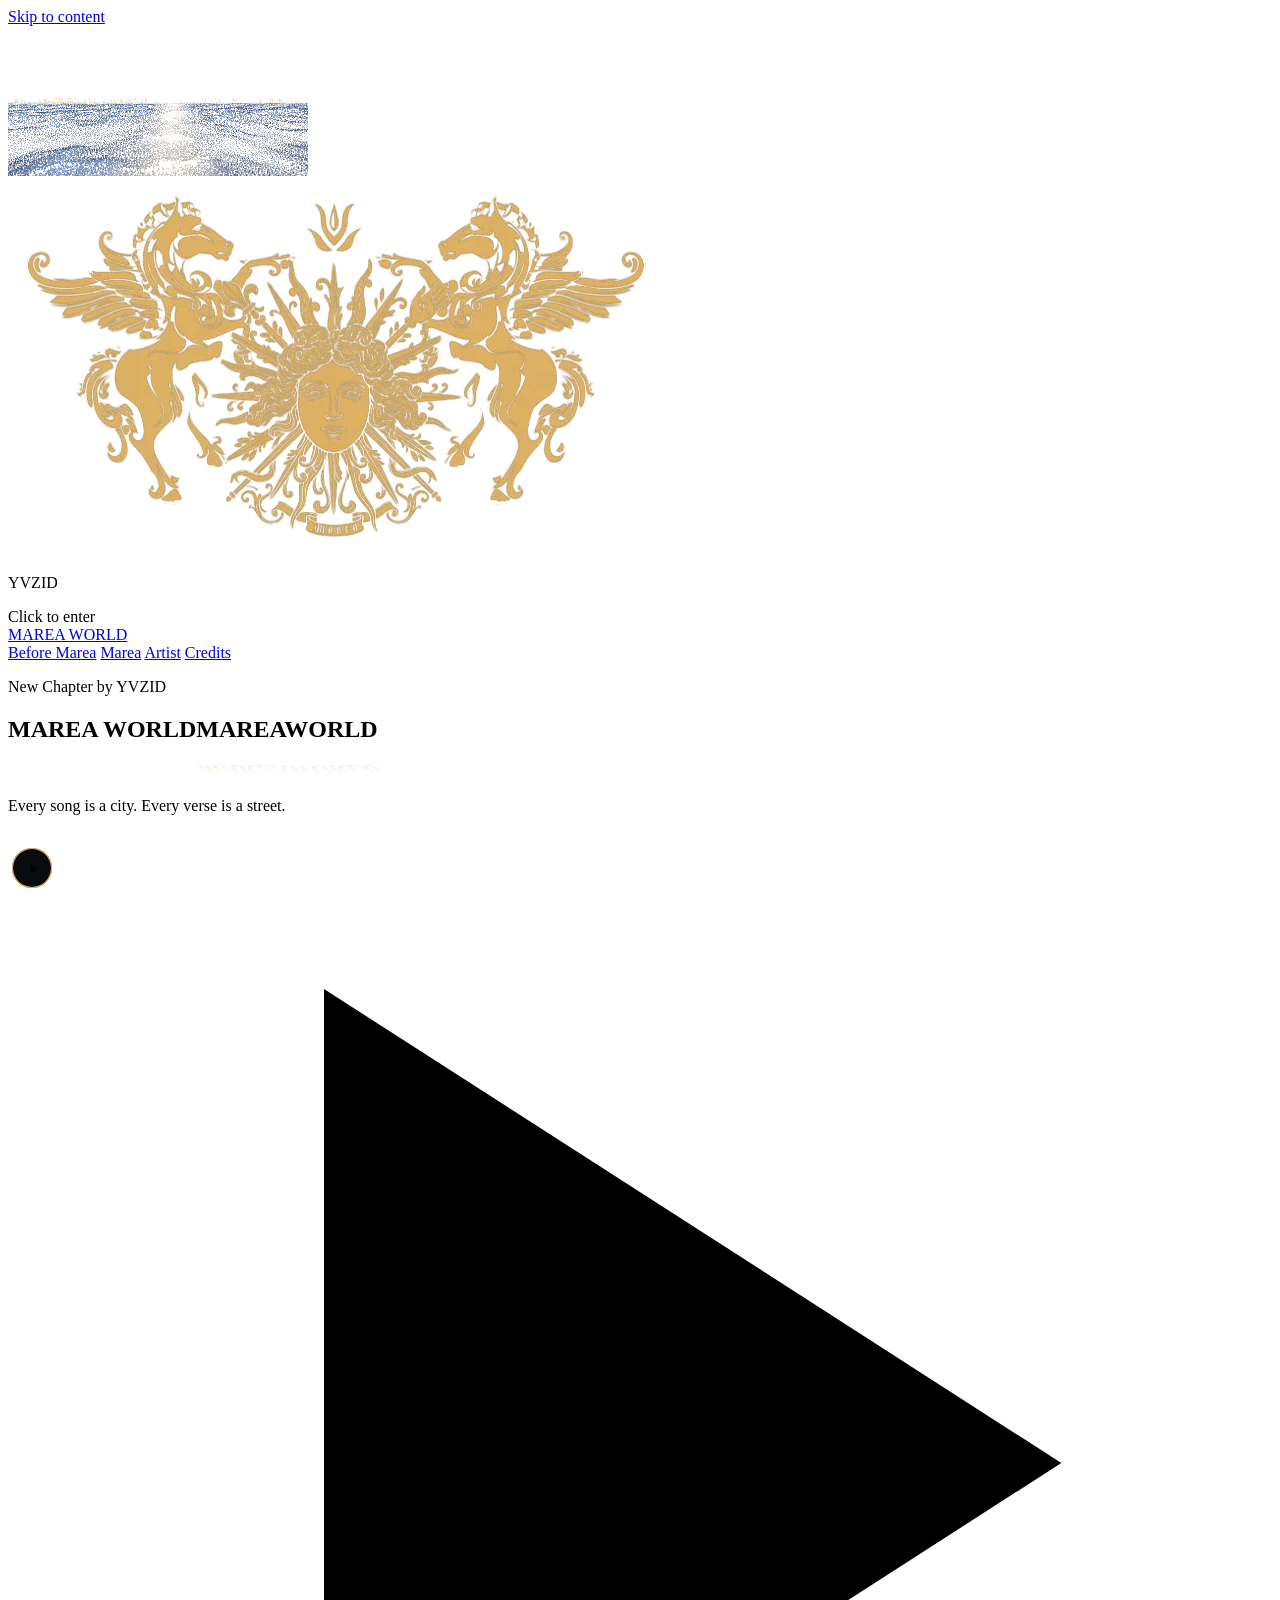
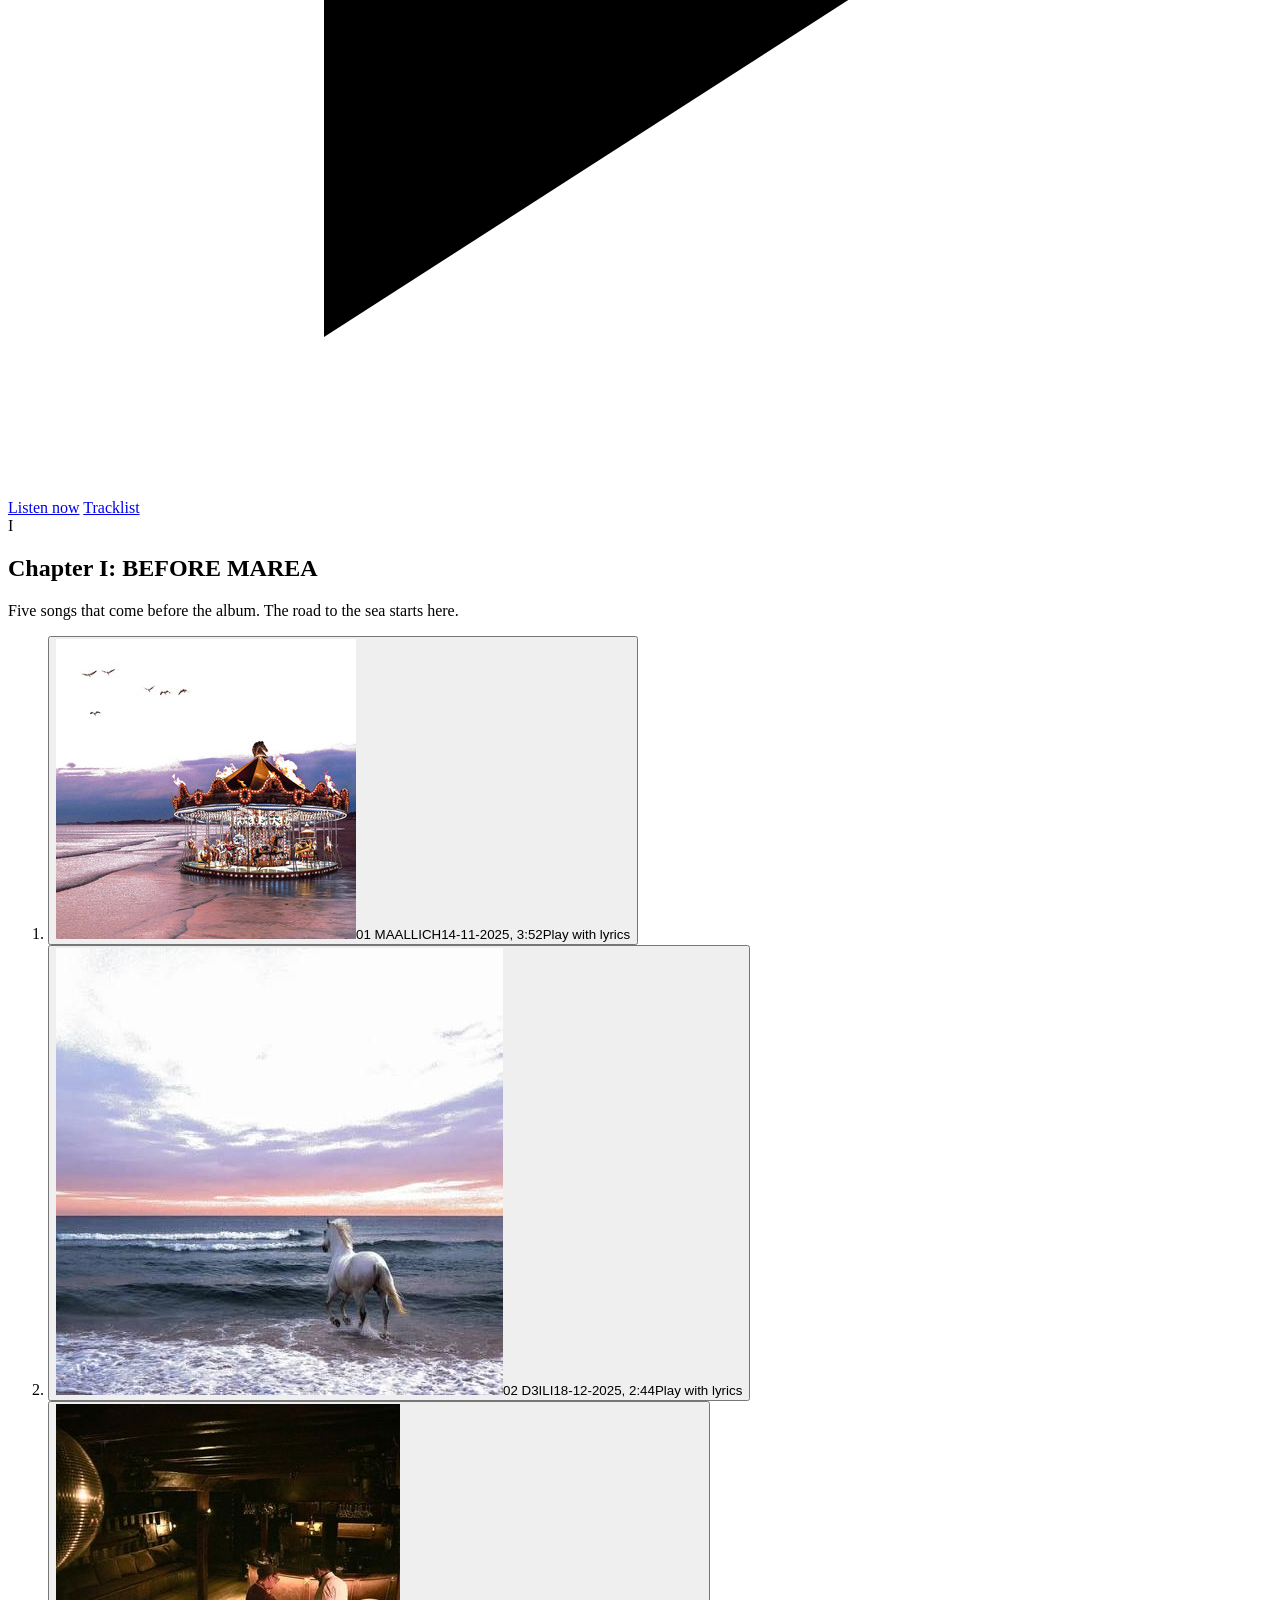
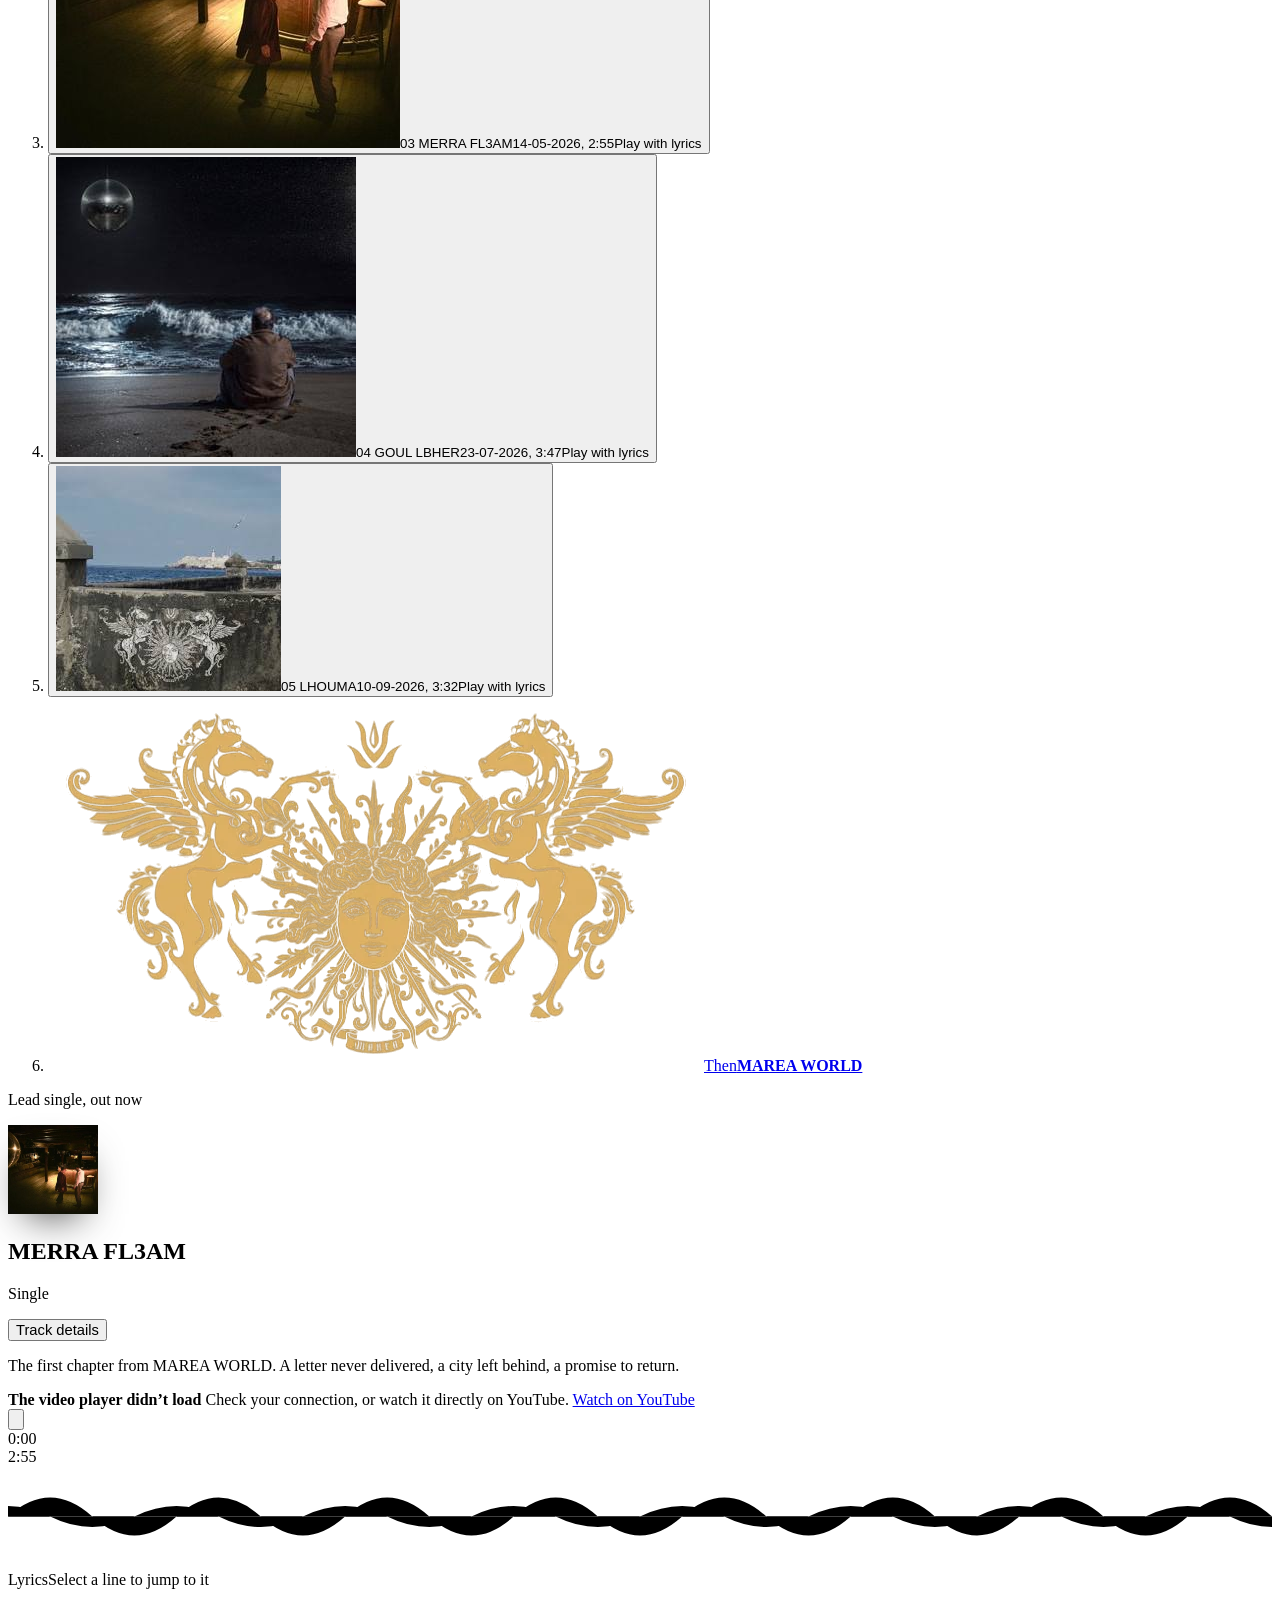
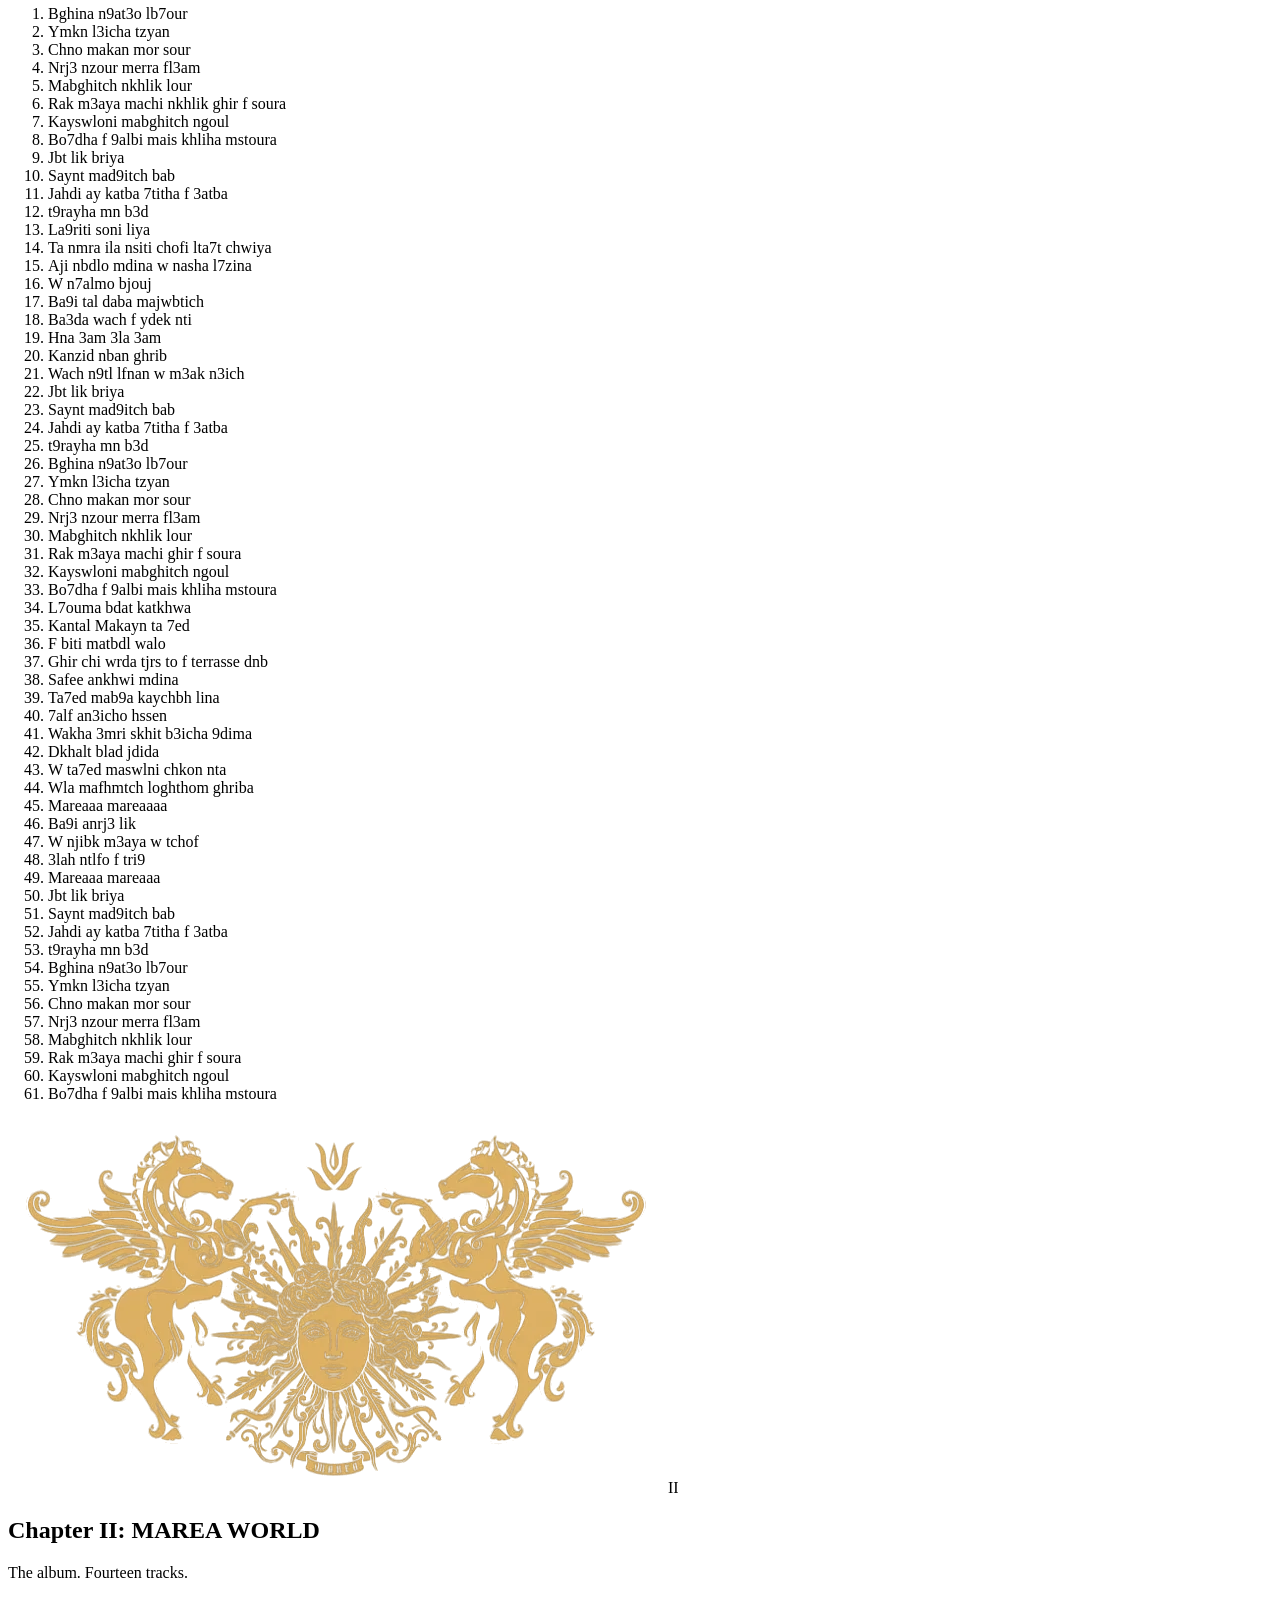
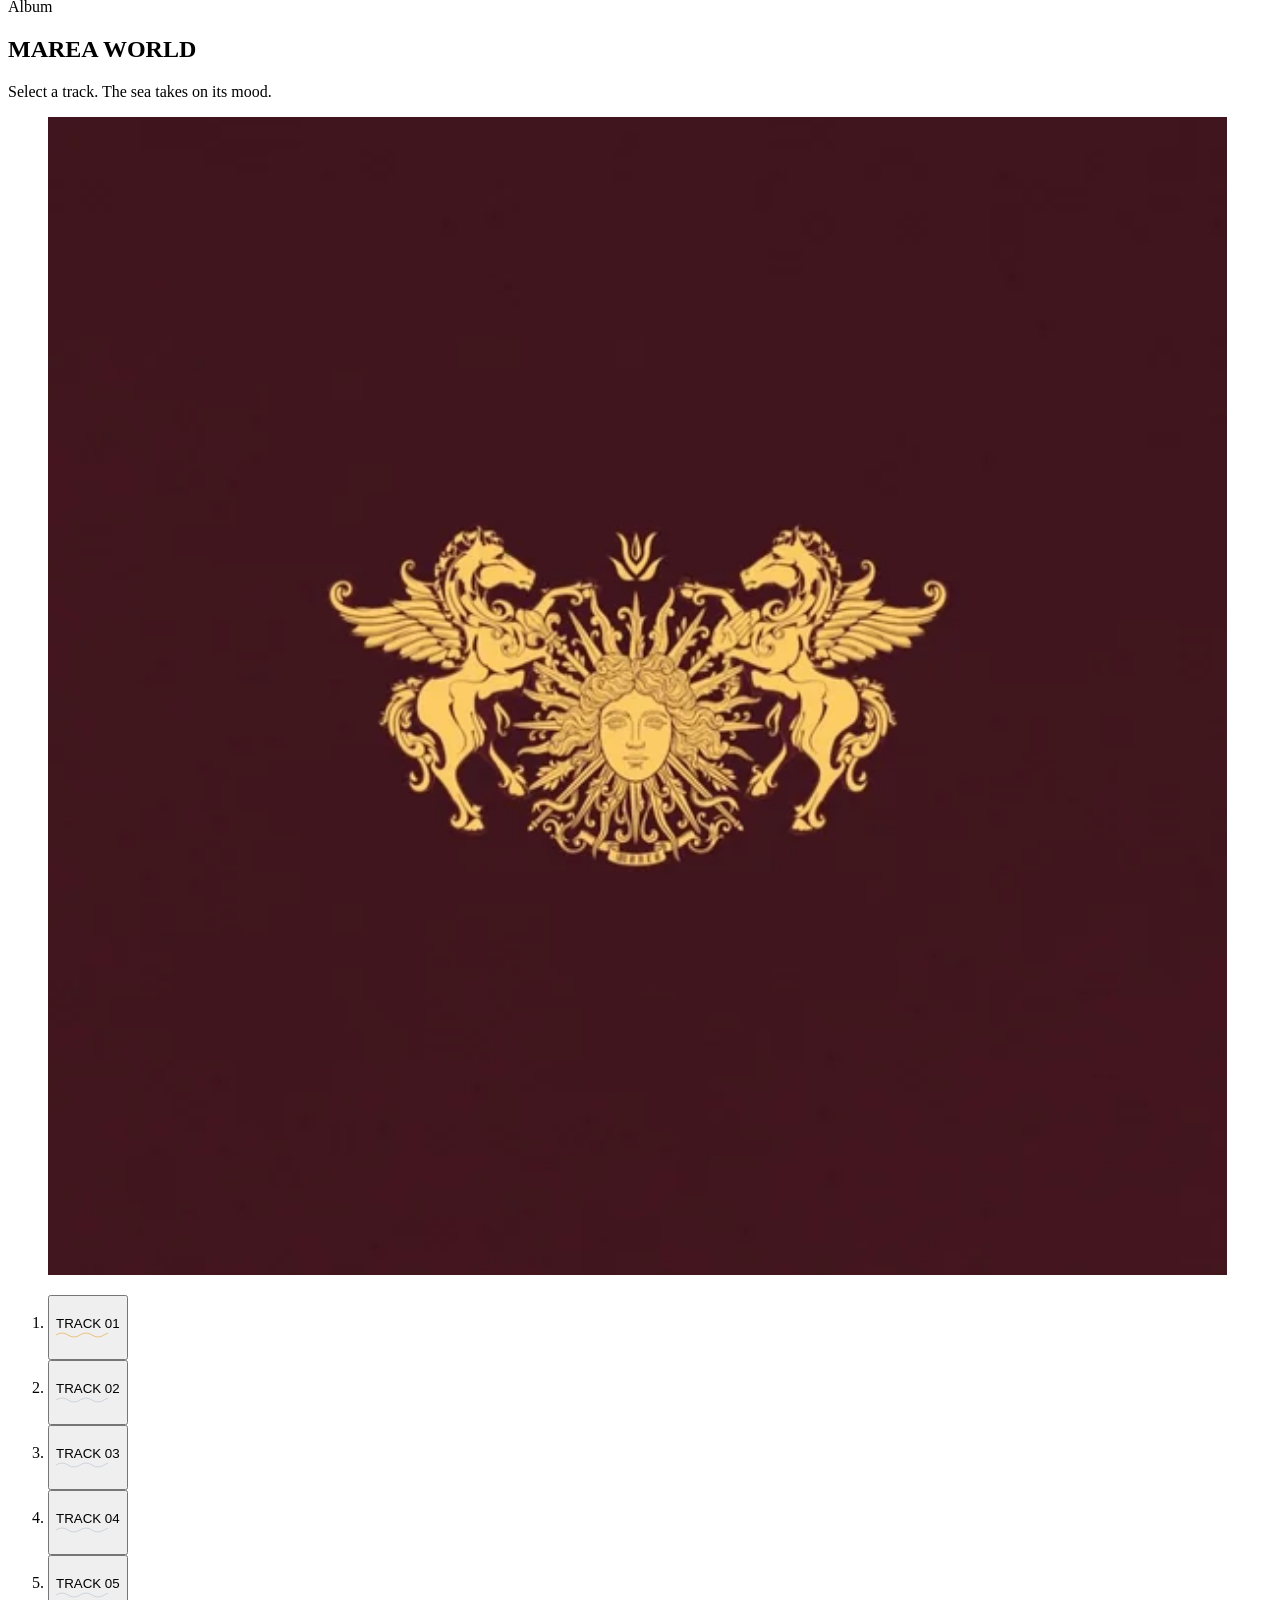
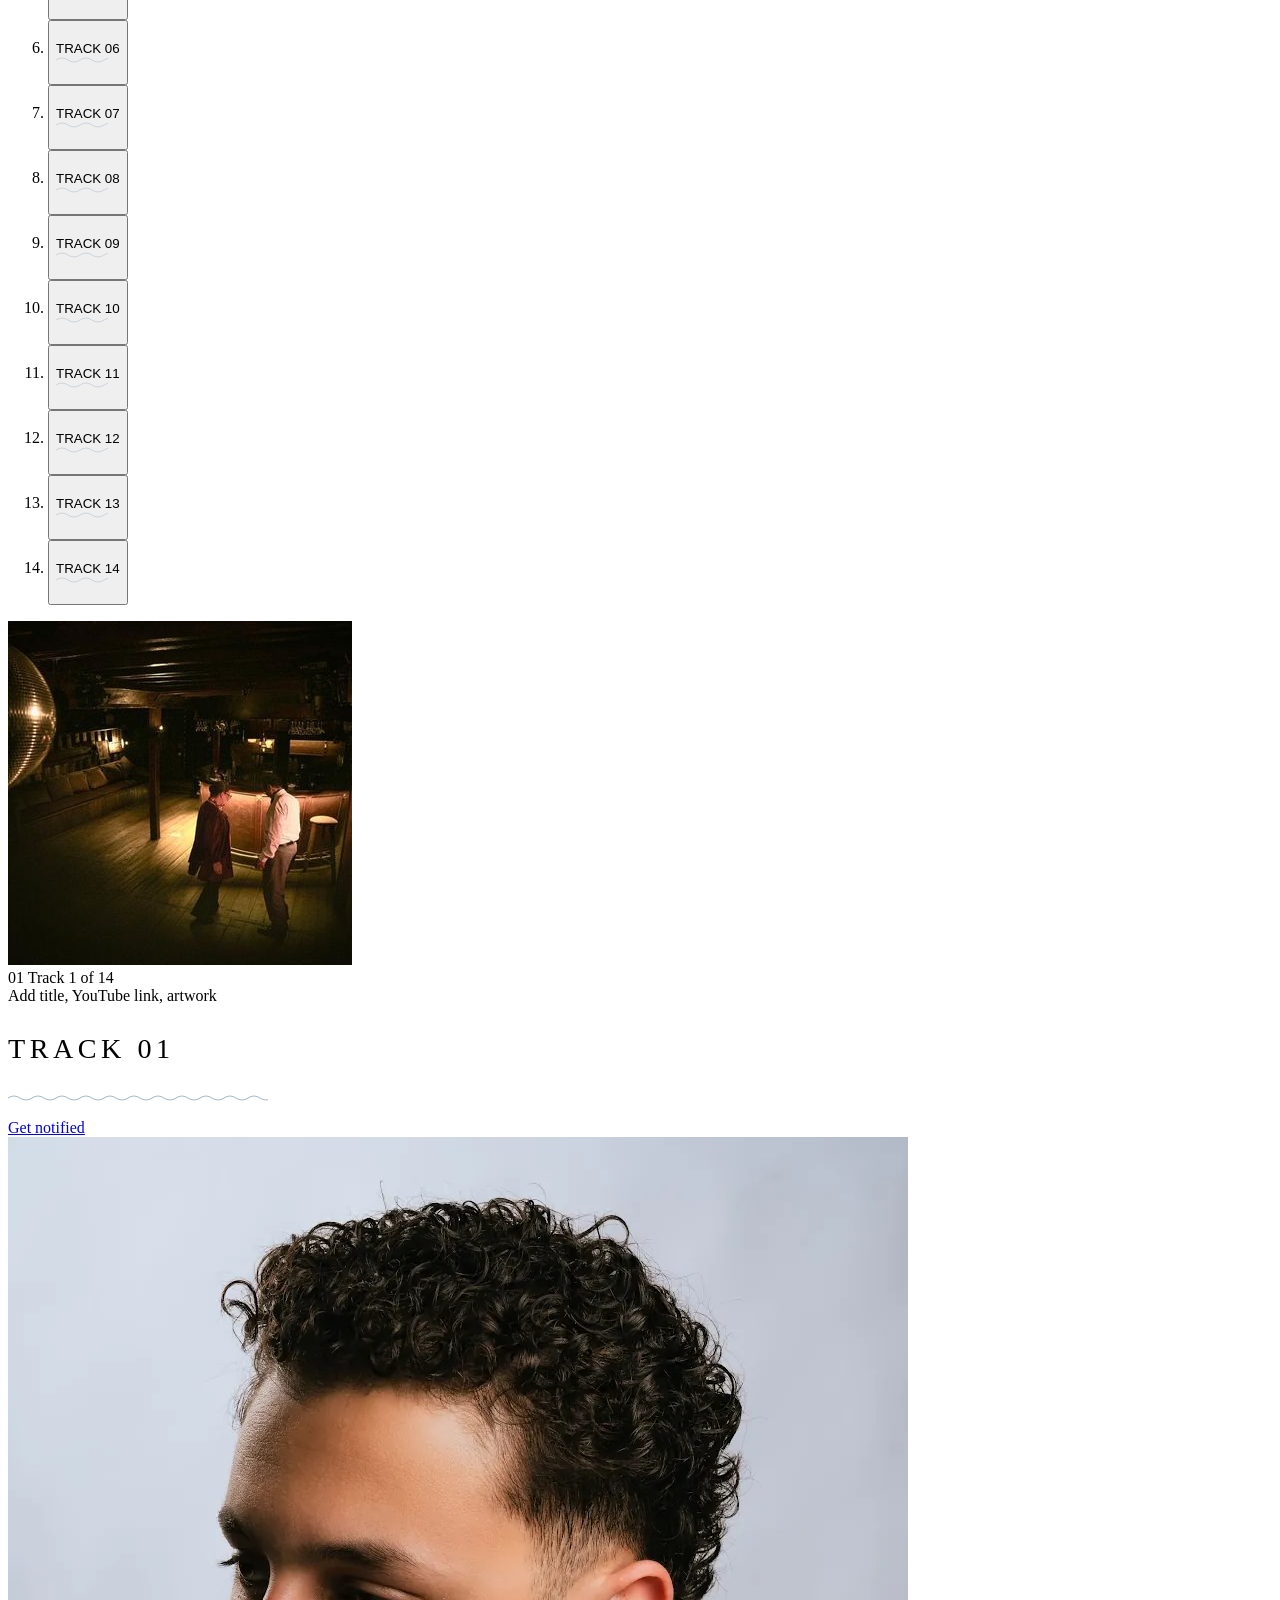
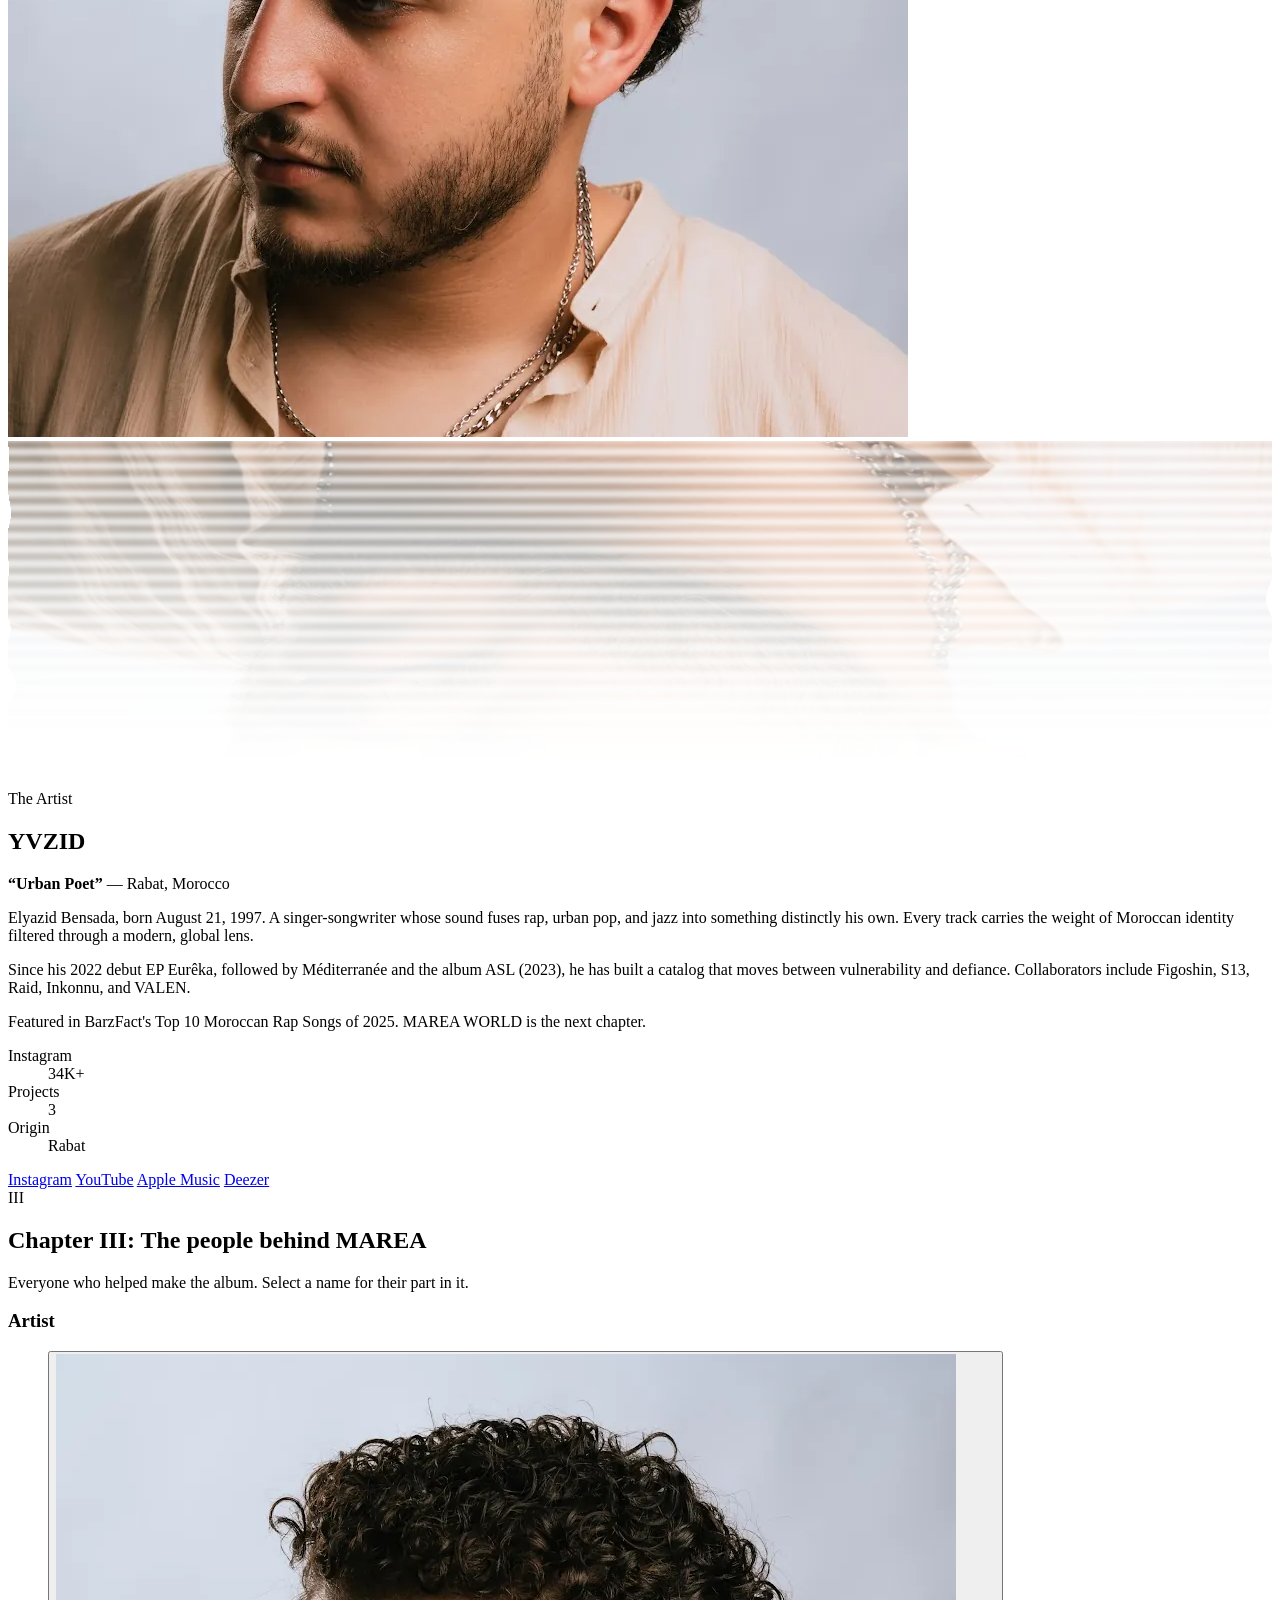
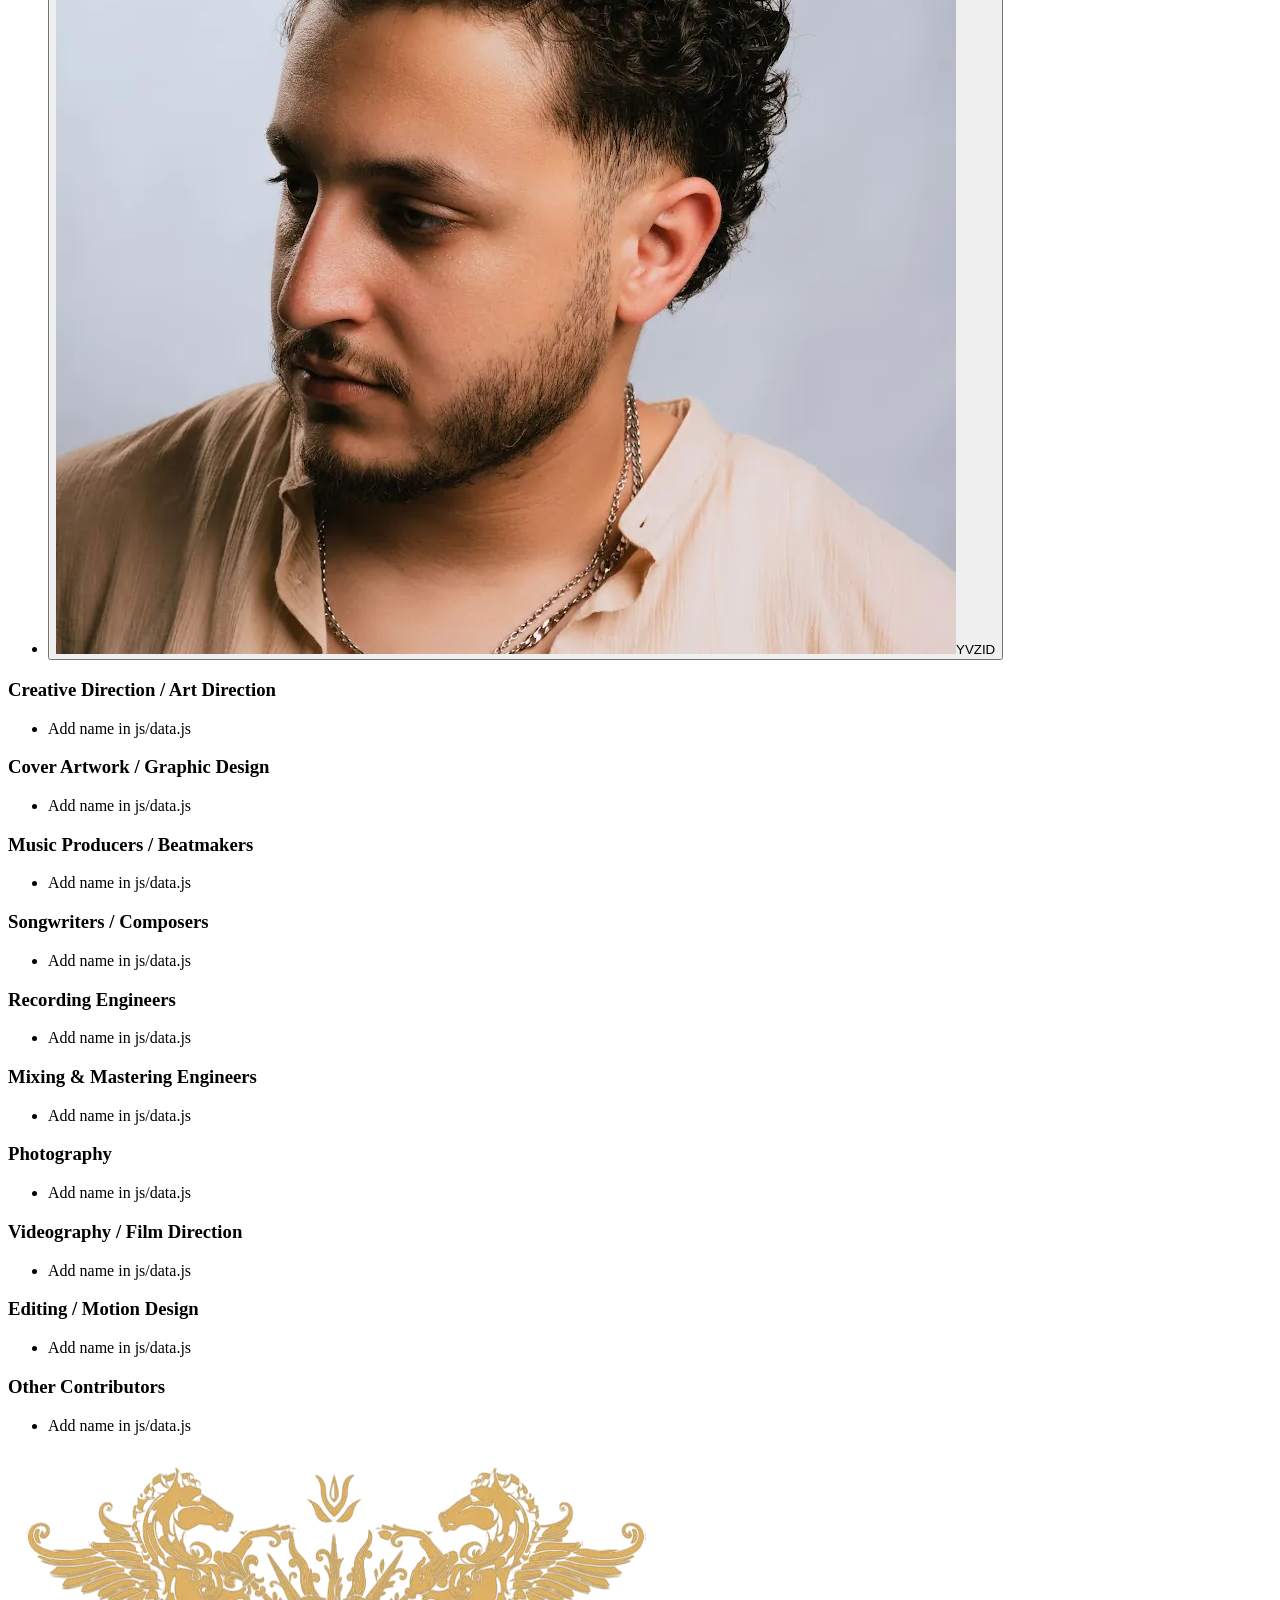
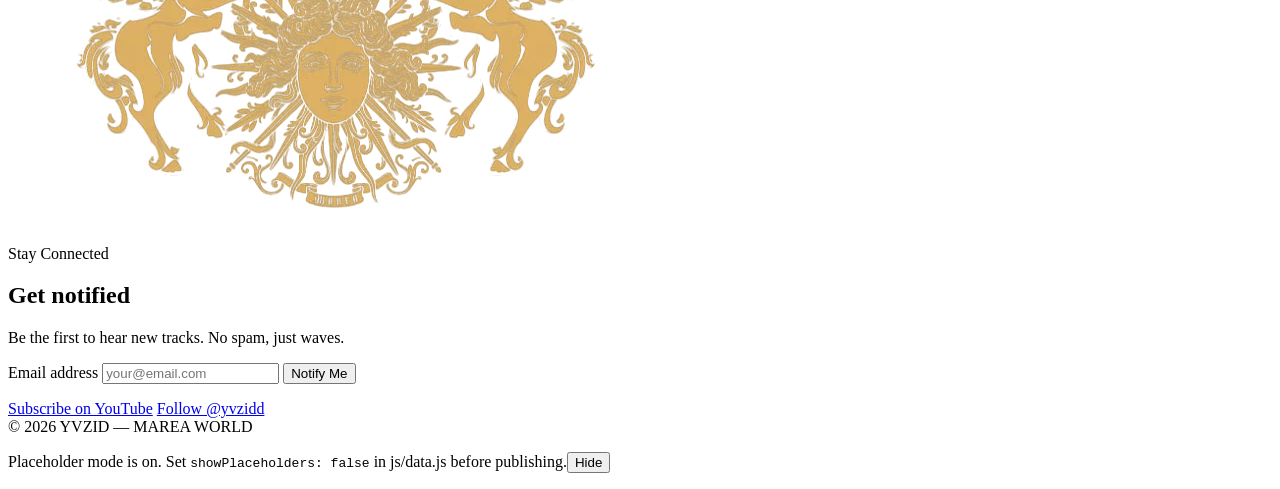
<file: marea-world/index.html>
<!DOCTYPE html>
<html lang="en" class="no-js">
<head>
<meta charset="UTF-8">
<meta name="viewport" content="width=device-width, initial-scale=1, viewport-fit=cover">
<title>MAREA WORLD — YVZID</title>
<meta name="description" content="MAREA WORLD by YVZID. Every song is a city. Every verse is a street.">
<meta name="theme-color" content="#04070d">
<meta property="og:type" content="website">
<meta property="og:title" content="MAREA WORLD — YVZID">
<meta property="og:description" content="Every song is a city. Every verse is a street.">
<meta property="og:image" content="assets/images/marea-cover.jpg">
<link rel="preconnect" href="https://fonts.googleapis.com">
<link rel="preconnect" href="https://fonts.gstatic.com" crossorigin>
<link href="https://fonts.googleapis.com/css2?family=Bodoni+Moda:ital,opsz,wght@0,6..96,400..900;1,6..96,400..900&family=Jost:wght@300..600&display=swap" rel="stylesheet">
<link rel="preload" as="image" href="assets/images/marea-emblem.webp">
<link rel="stylesheet" href="css/style.css?v=6">
<script>
(function (d) {
  var r = d.documentElement;
  r.className = 'js is-loading';
  try { if (sessionStorage.getItem('marea-intro') === '1') r.className += ' intro-fast'; } catch (e) {}
  setTimeout(function () {
    if (r.className.indexOf('is-open') < 0) r.className = r.className.replace('is-loading', '') + ' is-open is-ready';
  }, 6000);
})(document);
</script>
</head>
<body>
<a class="skip" href="#main">Skip to content</a>
<p class="file-note" id="fileNote" hidden>This page is open as a file, so YouTube won’t play and the lyrics can’t sync. In this folder run <code>python -m http.server 8000</code>, then open <code>http://localhost:8000</code>.</p>

<div class="sky" id="sky" aria-hidden="true"></div>
<canvas id="sea" aria-hidden="true"></canvas>
<div class="mist" id="mist" aria-hidden="true"><i></i><i></i></div>

<div class="intro" id="intro" aria-hidden="true">
  <div class="intro-half intro-top">
    <img class="intro-mark" src="assets/images/marea-emblem.webp" alt="" width="656" height="374">
  </div>
  <div class="intro-half intro-bot"><p class="intro-name">YVZID</p><span class="intro-skip">Click to enter</span></div>
  <div class="intro-line"></div>
</div>

<div class="tide" id="tide" aria-hidden="true">
  <div class="tide-card"><span class="tide-num" id="tideNum"></span><span class="tide-title" id="tideTitle"></span></div>
</div>

<header>
  <nav class="nav" id="nav" aria-label="Main">
    <a class="n-logo" href="#top">MAREA WORLD</a>
    <div class="n-links">
      <a href="#before" data-chapter="I" data-chapter-title="Before Marea">Before Marea</a>
      <a href="#marea" data-chapter="II" data-chapter-title="Marea">Marea</a>
      <a href="#artist" data-chapter-title="The Artist">Artist</a>
      <a href="#credits" data-chapter="III" data-chapter-title="The people behind MAREA">Credits</a>
    </div>
    <button class="n-menu pressable" id="menuBtn" type="button" aria-haspopup="dialog" aria-controls="menu">Menu</button>
    <span class="n-prog" id="nprog" aria-hidden="true"></span>
  </nav>
</header>

<dialog class="menu" id="menu" aria-label="Chapters">
  <div class="menu-in">
    <button class="sheet-close pressable" type="button" data-close>Close</button>
    <ol class="menu-list">
      <li><a href="#before" data-chapter="I" data-chapter-title="Before Marea"><span class="m-num" aria-hidden="true">I</span><span class="m-title">Before Marea</span></a></li>
      <li><a href="#marea" data-chapter="II" data-chapter-title="Marea"><span class="m-num" aria-hidden="true">II</span><span class="m-title">Marea</span></a></li>
      <li><a href="#artist" data-chapter-title="The Artist"><span class="m-num" aria-hidden="true"></span><span class="m-title">The Artist</span></a></li>
      <li><a href="#credits" data-chapter="III" data-chapter-title="The people behind MAREA"><span class="m-num" aria-hidden="true">III</span><span class="m-title">The people behind MAREA</span></a></li>
      <li><a href="#notify" data-chapter-title="Get notified"><span class="m-num" aria-hidden="true"></span><span class="m-title">Get notified</span></a></li>
    </ol>
  </div>
</dialog>

<main id="main" tabindex="-1">

<section class="hero" id="top" aria-label="Introduction">
  <div class="hero-above">
    <p class="h-label">New Chapter by YVZID</p>
    <h1 class="title" id="title"><span class="sr">MAREA WORLD</span><span aria-hidden="true"><span class="tw"><span class="ch" style="--i:0">M</span><span class="ch" style="--i:1">A</span><span class="ch" style="--i:2">R</span><span class="ch" style="--i:3">E</span><span class="ch" style="--i:4">A</span></span><span class="gap"></span><span class="tw"><span class="ch" style="--i:5">W</span><span class="ch" style="--i:6">O</span><span class="ch" style="--i:7">R</span><span class="ch" style="--i:8">L</span><span class="ch" style="--i:9">D</span></span></span></h1>
  </div>
  <div class="hero-below">
    <canvas class="reflect" id="reflect" aria-hidden="true" width="1" height="1"></canvas>
    <p class="h-sub">Every song is a city. Every verse is a street.</p>
    <div class="h-cd" id="cd" role="timer" aria-label="Time until release">
      <div class="cd-b"><span class="cd-n" id="cdD">--</span><span class="cd-l">days</span></div>
      <div class="cd-b"><span class="cd-n" id="cdH">--</span><span class="cd-l">hours</span></div>
      <div class="cd-b"><span class="cd-n" id="cdM">--</span><span class="cd-l">min</span></div>
      <div class="cd-b"><span class="cd-n" id="cdS">--</span><span class="cd-l">sec</span></div>
    </div>
    <div class="h-btns">
      <a href="#single" class="ring-btn pressable"><span class="ring"><svg viewBox="0 0 24 24" aria-hidden="true"><polygon points="6,3 20,12 6,21"/></svg></span><span>Listen now</span></a>
      <a href="#tracklist" class="tide-link">Tracklist</a>
    </div>
  </div>
  <div class="h-scroll" aria-hidden="true"></div>
</section>

<section class="sec before" id="before" aria-labelledby="before-title" tabindex="-1">
  <div class="wrap">
    <div class="chapter">
      <span class="ch-num" aria-hidden="true">I</span>
      <h2 class="display rise" id="before-title"><span><span class="sr">Chapter I: </span>BEFORE MAREA</span></h2>
      <p class="chapter-intro fade">Five songs that come before the album. The road to the sea starts here.</p>
    </div>
    <ol class="bm-grid" id="bmGrid"></ol>
  </div>
</section>

<section class="sec single" id="single" aria-labelledby="single-title">
  <div class="wrap">
    <div class="single-head">
      <div>
        <p class="kicker fade">Lead single, out now</p>
        <div class="si-title">
          <img class="si-cover" id="siCover" src="assets/images/still-mirrorball.jpg" alt="MERRA FL3AM cover" width="120" height="120">
          <h2 class="display rise" id="single-title"><span>MERRA FL3AM</span></h2>
          <span class="si-badge fade">Single</span>
        </div>
        <button class="tide-link si-details" id="siDetails" type="button" aria-haspopup="dialog">Track details</button>
      </div>
      <p class="statement" id="statement">The first chapter from MAREA WORLD. A letter never delivered, a city left behind, a promise to return.</p>
    </div>

    <div class="sg">
      <div class="fade">
        <div class="vid" id="vid">
          <div id="ytplayer"></div>
          <div class="vid-fallback" id="vidFallback">
            <strong>The video player didn’t load</strong>
            <span id="vidFallbackNote">Check your connection, or watch it directly on YouTube.</span>
            <a class="pill" id="vidFallbackLink" href="https://www.youtube.com/watch?v=7zrOgfwRmDU" target="_blank" rel="noopener">Watch on YouTube</a>
          </div>
        </div>
        <div class="sp-row">
          <button class="sp-btn pressable" id="pbtn" type="button" aria-label="Play MERRA FL3AM" aria-disabled="true">
            <svg id="ic1" viewBox="0 0 24 24" aria-hidden="true"><polygon points="6,3 20,12 6,21"/></svg>
            <svg id="ic2" viewBox="0 0 24 24" aria-hidden="true" style="display:none"><rect x="5" y="3" width="4" height="18"/><rect x="15" y="3" width="4" height="18"/></svg>
          </button>
          <div class="pb">
            <span class="pb-t" id="tc">0:00</span>
            <div class="pb-bg" id="barbg" role="slider" tabindex="0" aria-label="Seek" aria-valuemin="0" aria-valuemax="175" aria-valuenow="0" aria-valuetext="0:00 of 2:55"><div class="pb-f" id="bf"></div></div>
            <span class="pb-t" id="tt">2:55</span>
          </div>
        </div>
        <div class="vz" id="vz" aria-hidden="true"></div>
      </div>
      <div class="fade">
        <div class="ly-head"><span>Lyrics</span><span>Select a line to jump to it</span></div>
        <div class="lp" id="ls"></div>
      </div>
    </div>
  </div>
</section>

<section class="sec band" id="marea" aria-labelledby="marea-title" tabindex="-1">
  <div class="wrap chapter center">
    <img class="band-emblem fade" src="assets/images/marea-emblem.webp" alt="" width="656" height="374" loading="lazy">
    <span class="ch-num" aria-hidden="true">II</span>
    <h2 class="display rise" id="marea-title"><span><span class="sr">Chapter II: </span>MAREA WORLD</span></h2>
    <p class="chapter-intro fade">The album. Fourteen tracks.</p>
  </div>
</section>

<section class="sec tracks" id="tracklist" aria-labelledby="tracks-title">
  <div class="wrap">
    <div class="tracks-head">
      <div>
        <p class="kicker fade">Album</p>
        <h2 class="display rise" id="tracks-title"><span>MAREA WORLD</span></h2>
        <p class="tracks-hint fade">Select a track. The sea takes on its mood.</p>
      </div>
      <figure class="sleeve fade" id="sleeve">
        <picture>
          <source srcset="assets/images/marea-cover-600.webp" type="image/webp">
          <img src="assets/images/marea-cover.jpg" alt="MAREA WORLD artwork: a gold crest of two winged horses around a sun face, on burgundy" width="1179" height="1158" loading="lazy">
        </picture>
      </figure>
    </div>

    <div class="tl">
      <ol class="tl-list" id="tlist"></ol>
      <div class="stage fade" id="stage" aria-live="polite">
        <div class="st-img"><img id="stImg" src="assets/images/still-mirrorball.jpg" alt="" loading="lazy"></div>
        <div class="st-top">
          <span class="st-num" id="stNum" aria-hidden="true">01</span>
          <span class="st-meta" id="stMeta"></span>
        </div>
        <div class="st-body">
          <p class="st-title" id="stTitle"></p>
          <p class="st-line" id="stLine"></p>
          <div class="st-foot">
            <span id="stStatus"></span>
            <span id="stAction"></span>
          </div>
        </div>
      </div>
    </div>
  </div>
</section>

<section class="sec artist" id="artist" aria-labelledby="artist-name" tabindex="-1">
  <div class="wrap ar-g">
    <div class="portrait fade" id="portrait">
      <div class="pt-frame">
        <picture>
          <source srcset="assets/images/yvzid-portrait.webp" type="image/webp">
          <img id="ptImg" src="assets/images/yvzid-portrait.jpg" alt="YVZID" width="900" height="900" loading="lazy">
        </picture>
      </div>
      <canvas class="pt-reflect" id="ptReflect" aria-hidden="true" width="1" height="1"></canvas>
    </div>
    <div>
      <p class="kicker fade">The Artist</p>
      <h2 class="ar-name rise" id="artist-name"><span>YVZID</span></h2>
      <p class="ar-sub fade"><b>“Urban Poet”</b> — Rabat, Morocco</p>
      <div class="ar-bio fade">
        <p>Elyazid Bensada, born August 21, 1997. A singer-songwriter whose sound fuses rap, urban pop, and jazz into something distinctly his own. Every track carries the weight of Moroccan identity filtered through a modern, global lens.</p>
        <p>Since his 2022 debut EP Eurêka, followed by Méditerranée and the album ASL (2023), he has built a catalog that moves between vulnerability and defiance. Collaborators include Figoshin, S13, Raid, Inkonnu, and VALEN.</p>
        <p>Featured in BarzFact's Top 10 Moroccan Rap Songs of 2025. MAREA WORLD is the next chapter.</p>
      </div>
      <dl class="ar-stats fade">
        <div><dt>Instagram</dt><dd>34K+</dd></div>
        <div><dt>Projects</dt><dd>3</dd></div>
        <div><dt>Origin</dt><dd>Rabat</dd></div>
      </dl>
      <div class="ar-lnk fade">
        <a class="tide-link" href="https://www.instagram.com/yvzidd/" target="_blank" rel="noopener">Instagram</a>
        <a class="tide-link" href="https://www.youtube.com/c/yvzid" target="_blank" rel="noopener">YouTube</a>
        <a class="tide-link" href="https://music.apple.com/us/artist/yvzid/1519889365" target="_blank" rel="noopener">Apple Music</a>
        <a class="tide-link" href="https://www.deezer.com/us/artist/127163922" target="_blank" rel="noopener">Deezer</a>
      </div>
    </div>
  </div>
</section>

<section class="sec credits" id="credits" aria-labelledby="credits-title" tabindex="-1">
  <div class="wrap">
    <div class="chapter center">
      <span class="ch-num" aria-hidden="true">III</span>
      <h2 class="display rise" id="credits-title"><span><span class="sr">Chapter III: </span>The people behind MAREA</span></h2>
      <p class="chapter-intro fade">Everyone who helped make the album. Select a name for their part in it.</p>
    </div>
    <div class="cr-list" id="crList"></div>
    <div class="cr-end fade" aria-hidden="true">
      <img src="assets/images/marea-emblem.webp" alt="" width="656" height="374" loading="lazy">
    </div>
  </div>
</section>

<section class="sec notify" id="notify" aria-labelledby="notify-title" tabindex="-1">
  <div class="wrap">
    <p class="kicker fade">Stay Connected</p>
    <h2 class="display rise" id="notify-title"><span>Get notified</span></h2>
    <p class="noti-s fade">Be the first to hear new tracks. No spam, just waves.</p>
    <form class="noti-f fade" id="notiForm" novalidate>
      <label class="sr" for="notiEmail">Email address</label>
      <input class="noti-i" id="notiEmail" name="email" type="email" placeholder="your@email.com" autocomplete="email" required aria-describedby="notiMsg">
      <button class="pill pressable" id="notiBtn" type="submit">Notify Me</button>
    </form>
    <p class="noti-msg" id="notiMsg" role="status"></p>
    <div class="noti-btns fade">
      <a href="https://www.youtube.com/c/yvzid" target="_blank" rel="noopener" class="pill quiet pressable">Subscribe on YouTube</a>
      <a href="https://www.instagram.com/yvzidd/" target="_blank" rel="noopener" class="pill quiet pressable">Follow @yvzidd</a>
    </div>
  </div>
</section>

</main>

<footer>&copy; 2026 YVZID — MAREA WORLD</footer>

<dialog class="sheet" id="trackSheet" aria-labelledby="tsTitle">
  <button class="sheet-close pressable" type="button" data-close>Close</button>
  <div class="sheet-in" id="tsBody"></div>
</dialog>
<dialog class="sheet" id="personSheet" aria-labelledby="psName">
  <button class="sheet-close pressable" type="button" data-close>Close</button>
  <div class="sheet-in" id="psBody"></div>
</dialog>

<p class="edit-note" id="editNote" hidden>Placeholder mode is on. Set <code>showPlaceholders: false</code> in js/data.js before publishing.</p>

<div class="grain" id="grain" aria-hidden="true"></div>

<noscript><p class="nojs">This album experience needs JavaScript for the tracklists, player and credits.</p></noscript>

<script src="js/data.js?v=6"></script>
<script src="js/app.js?v=6"></script>
</body>
</html>
</file>
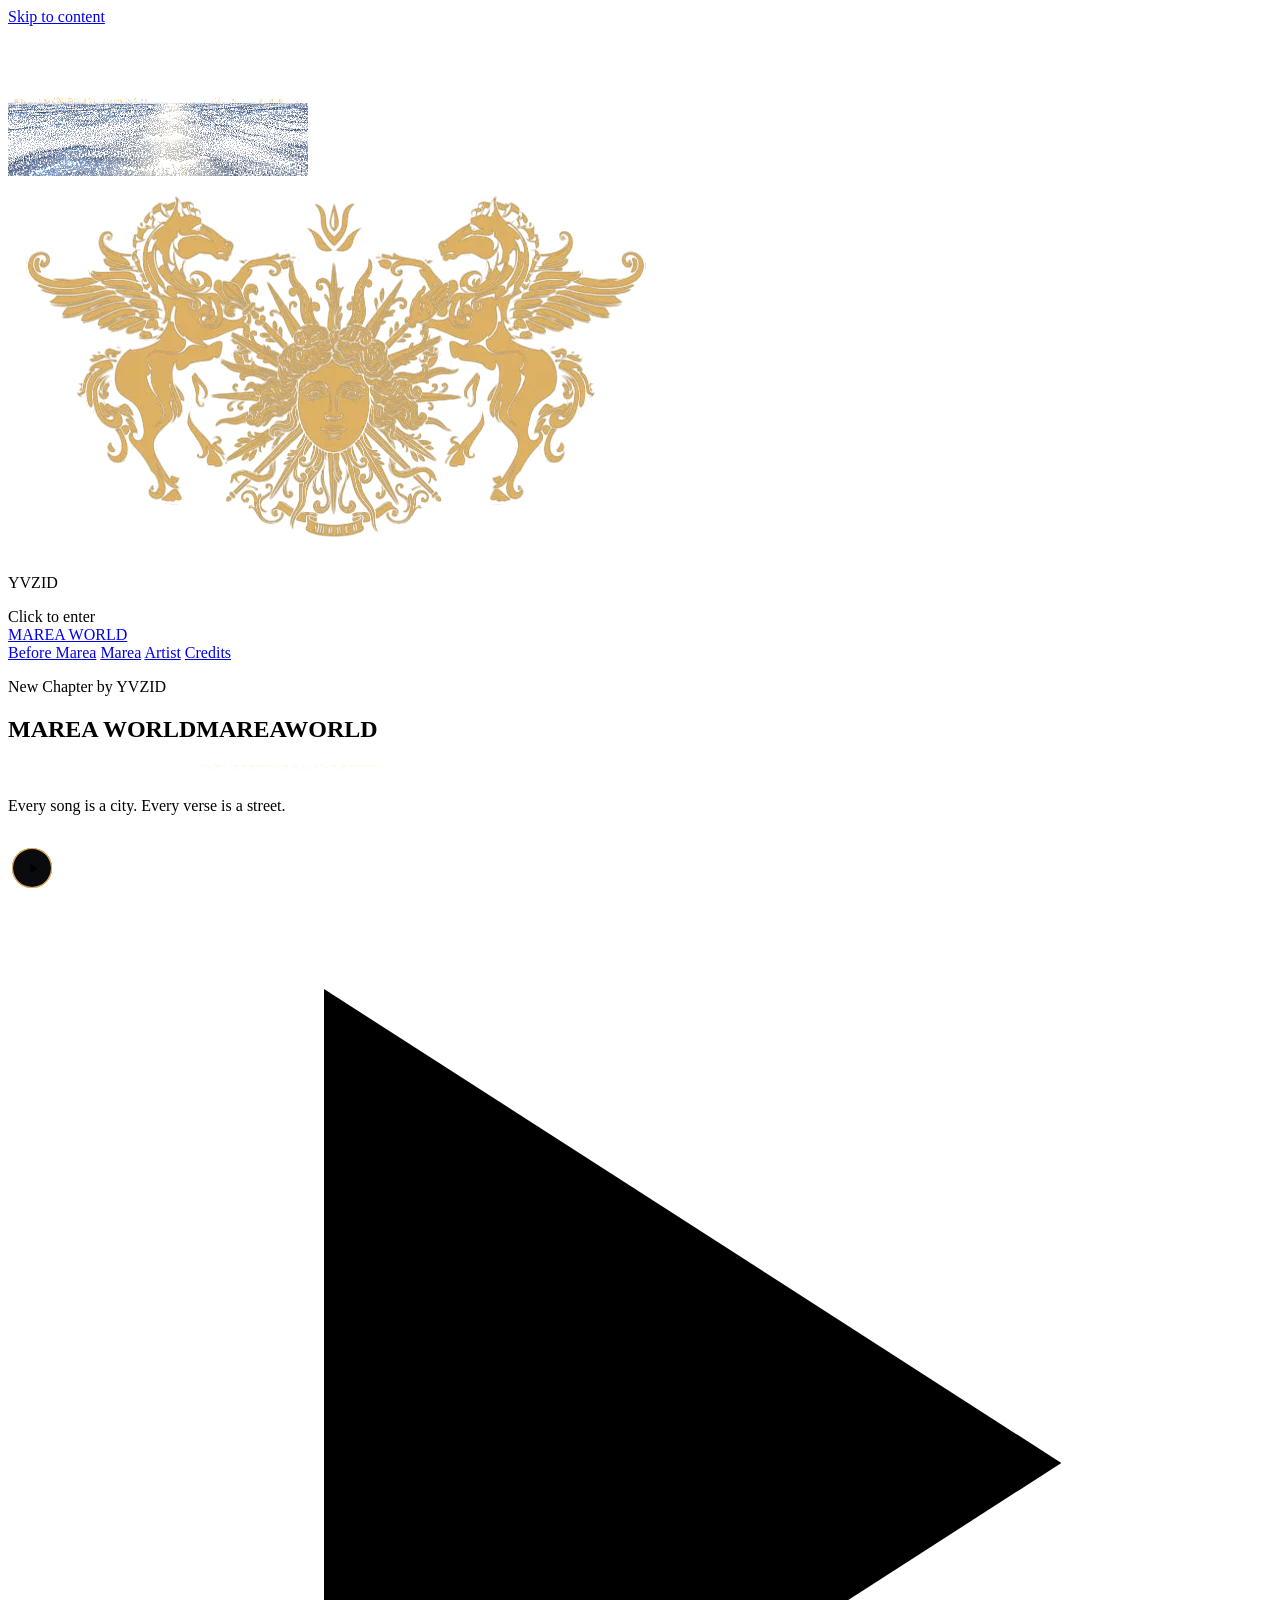
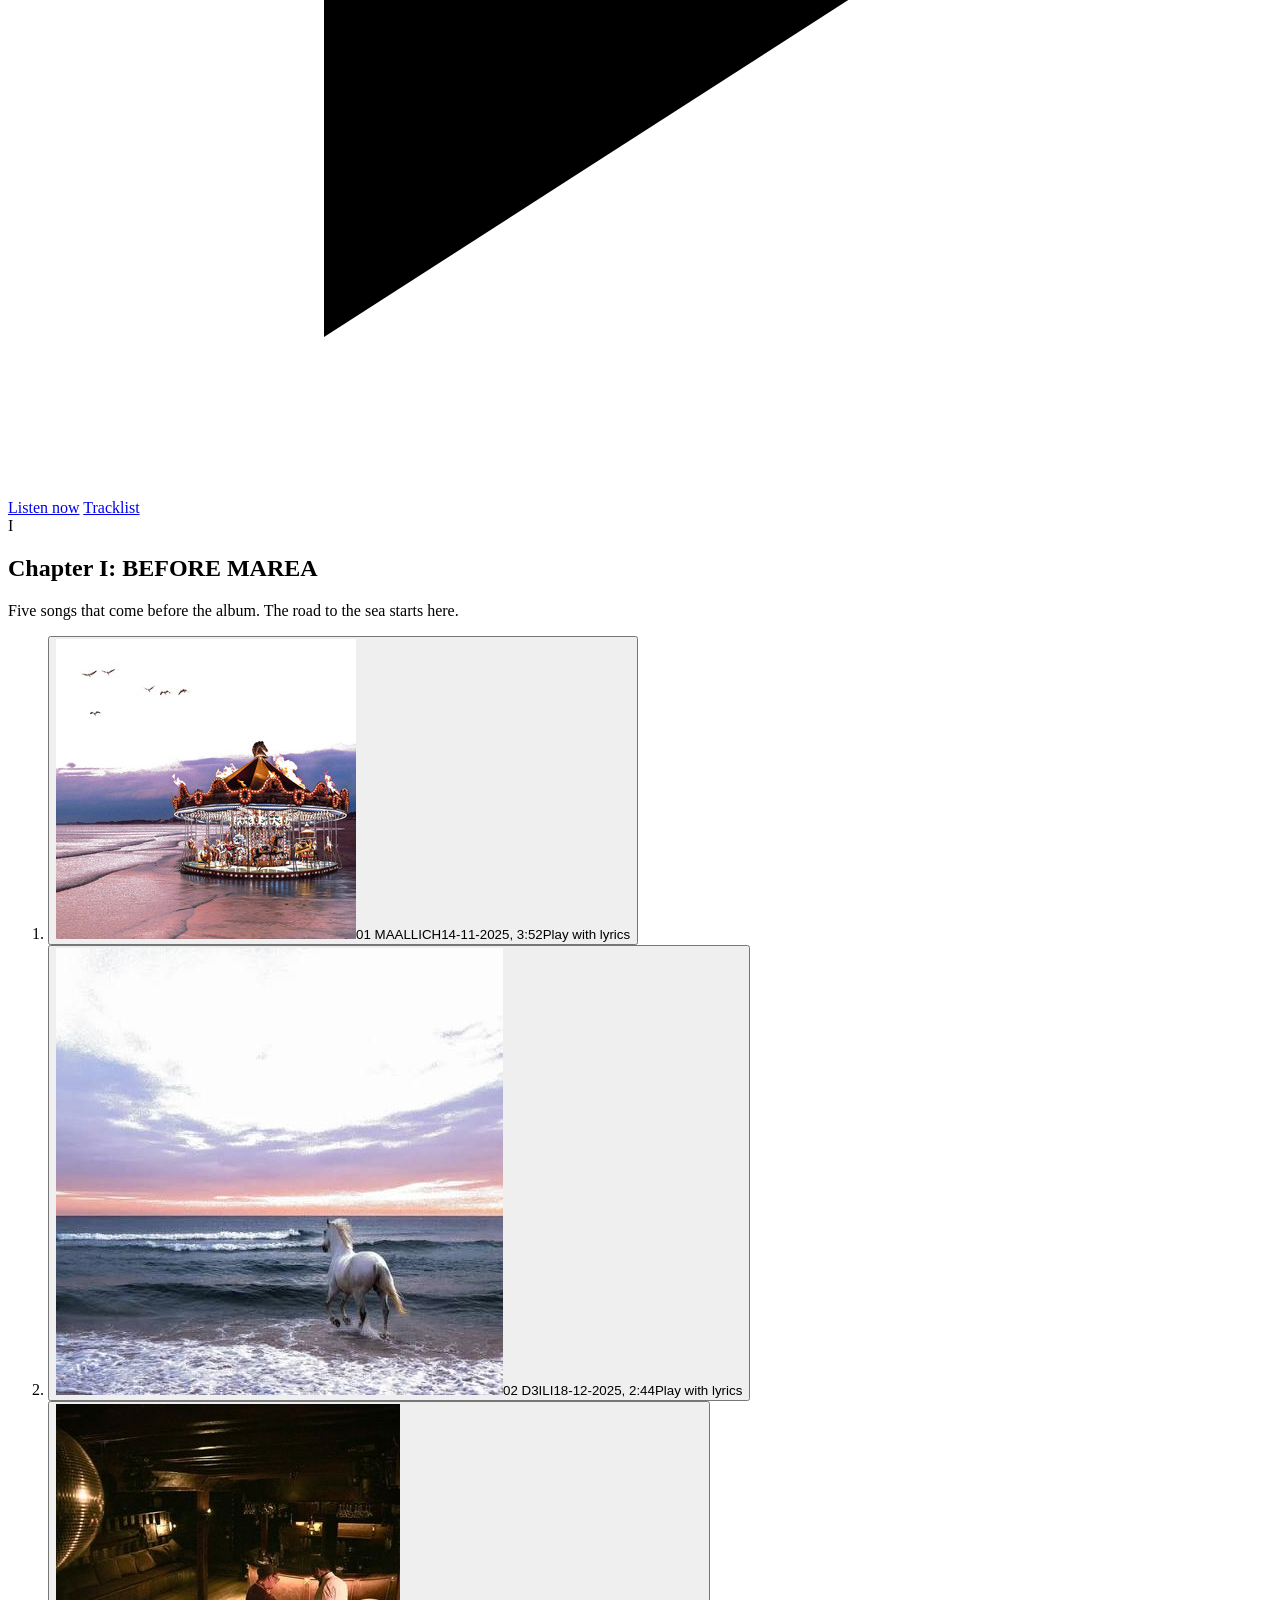
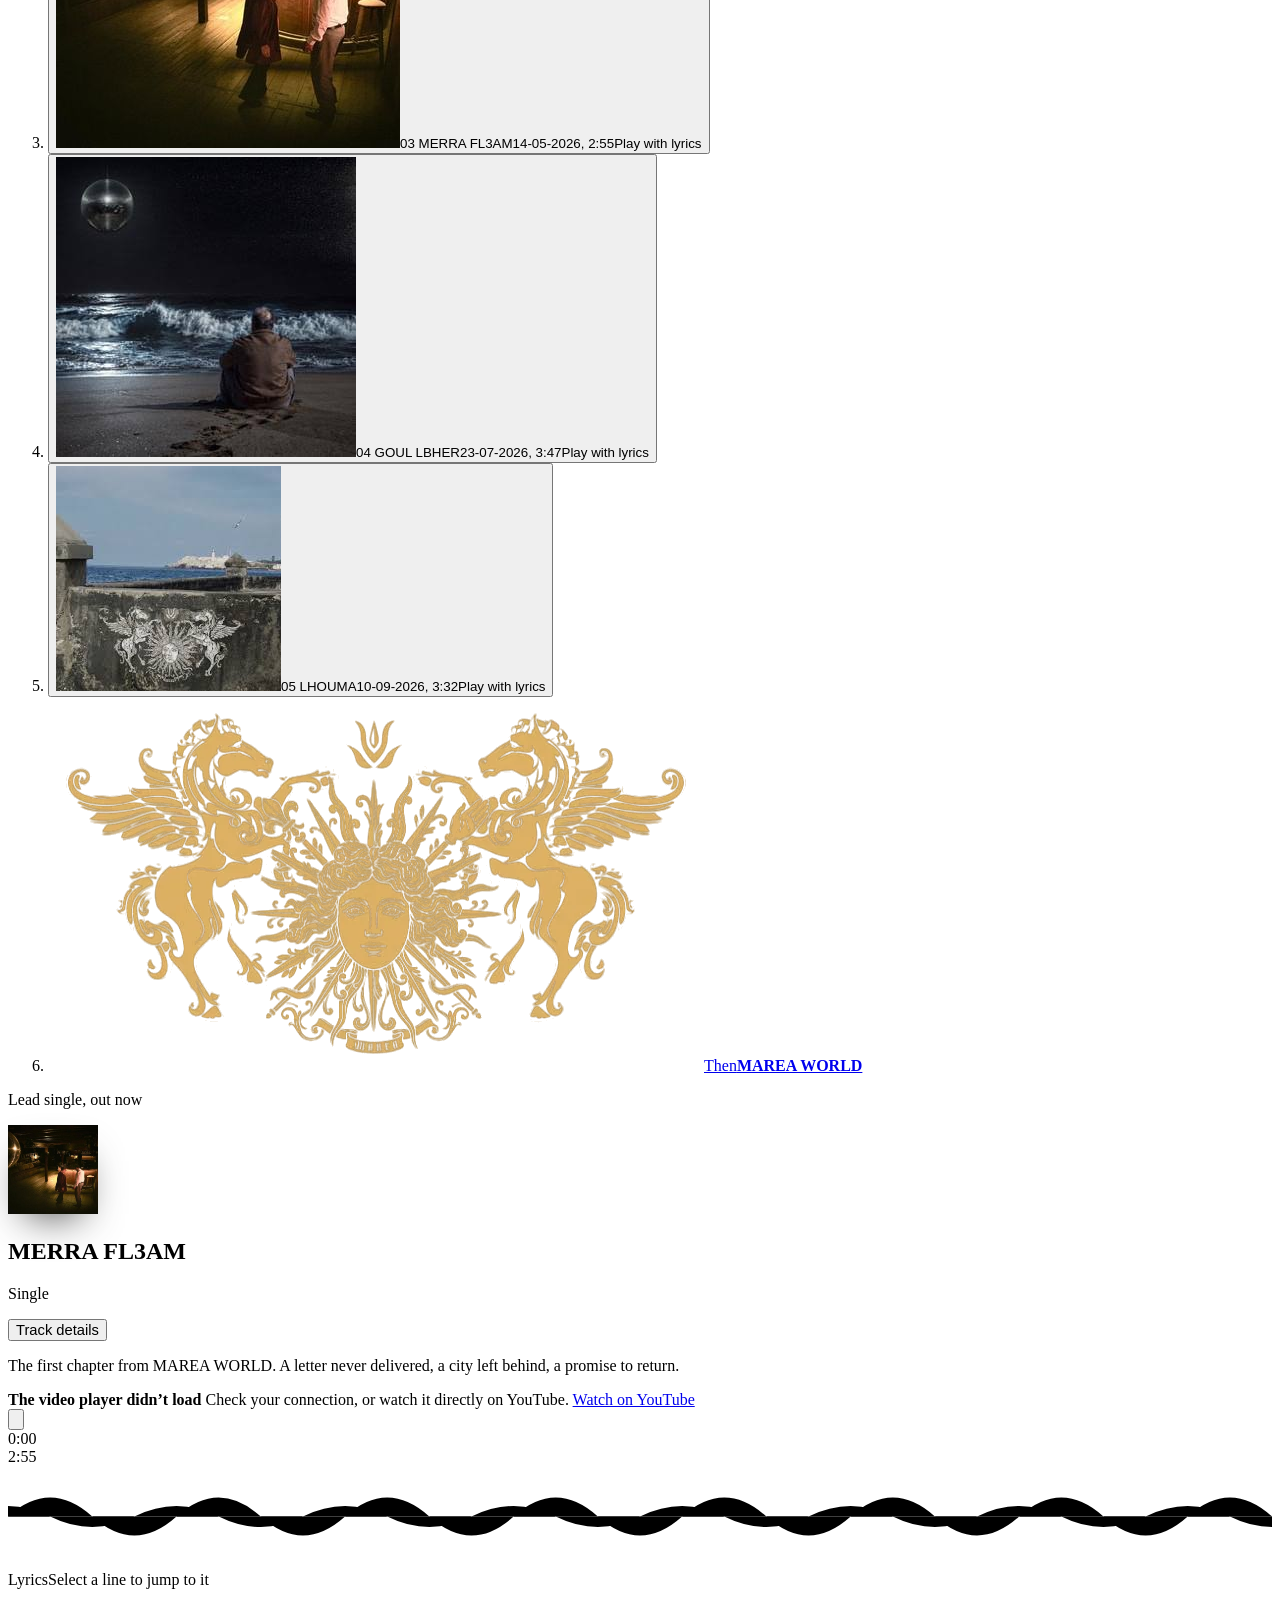
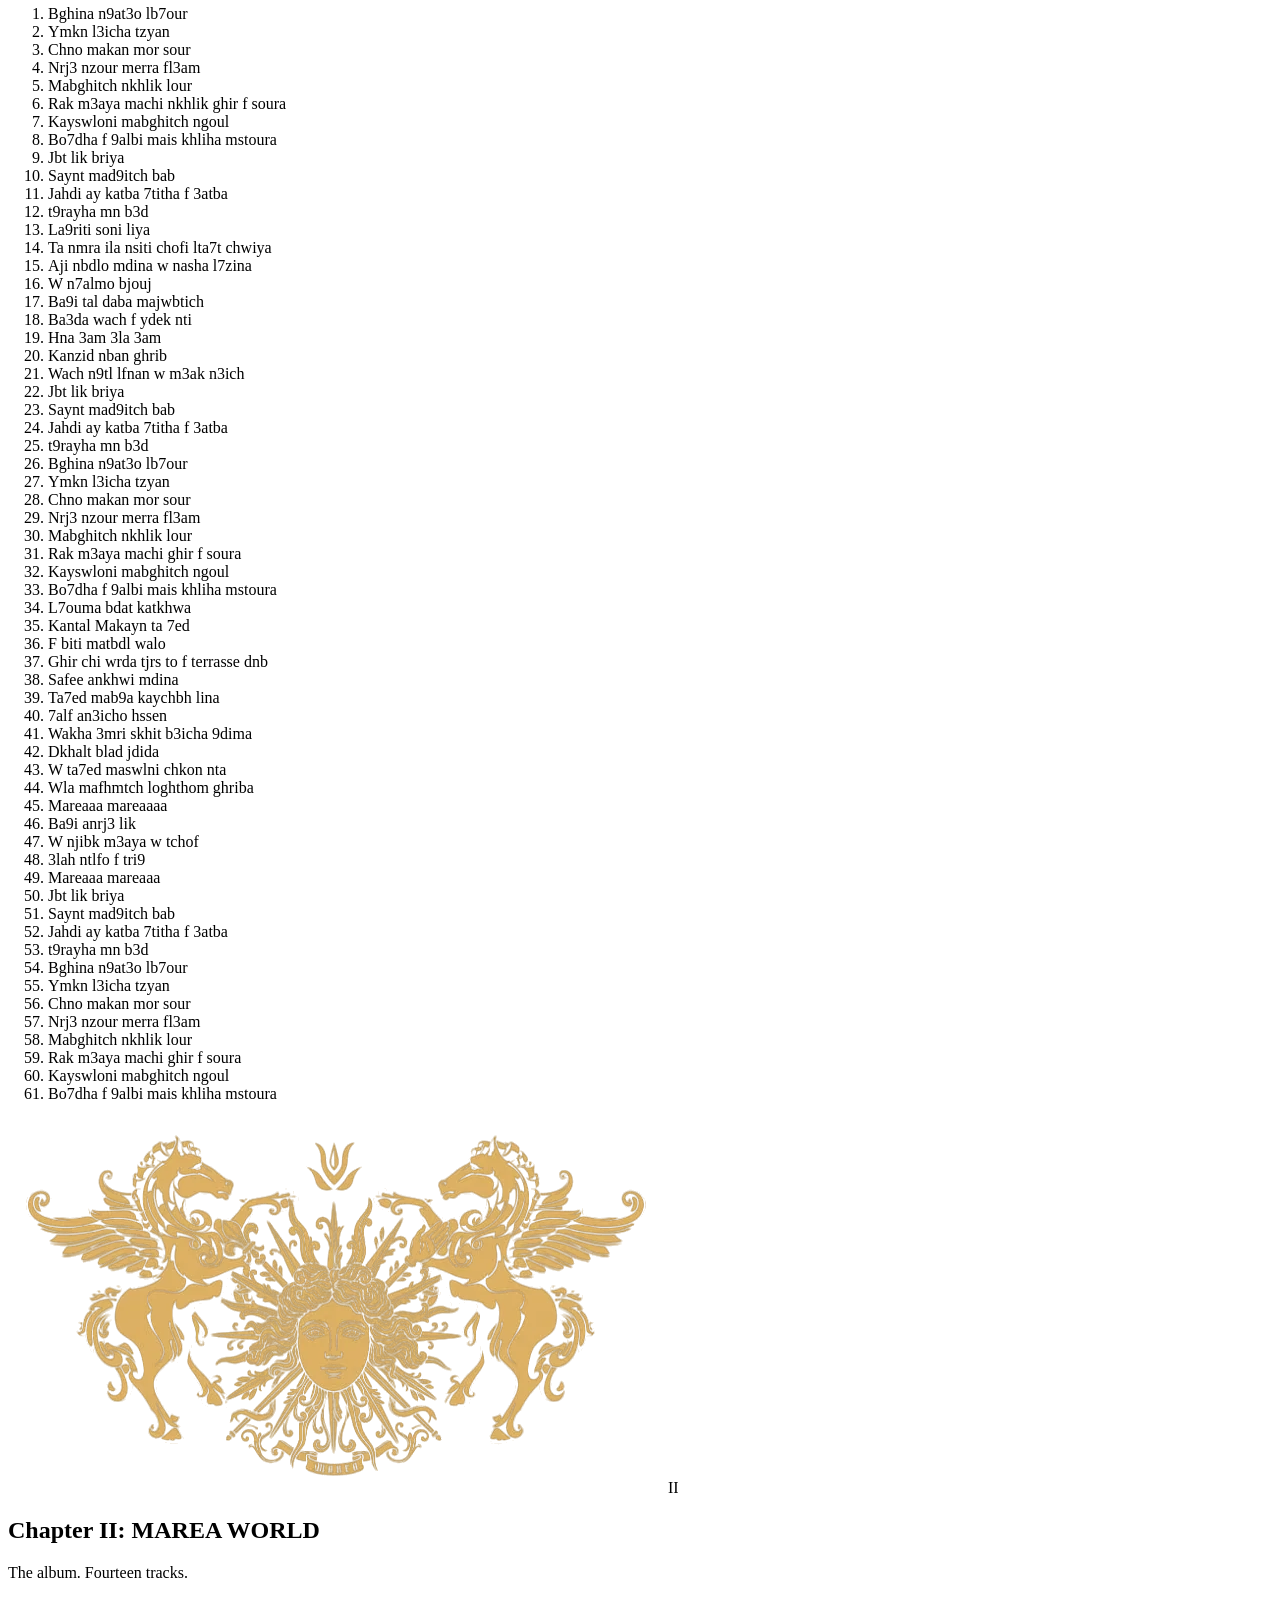
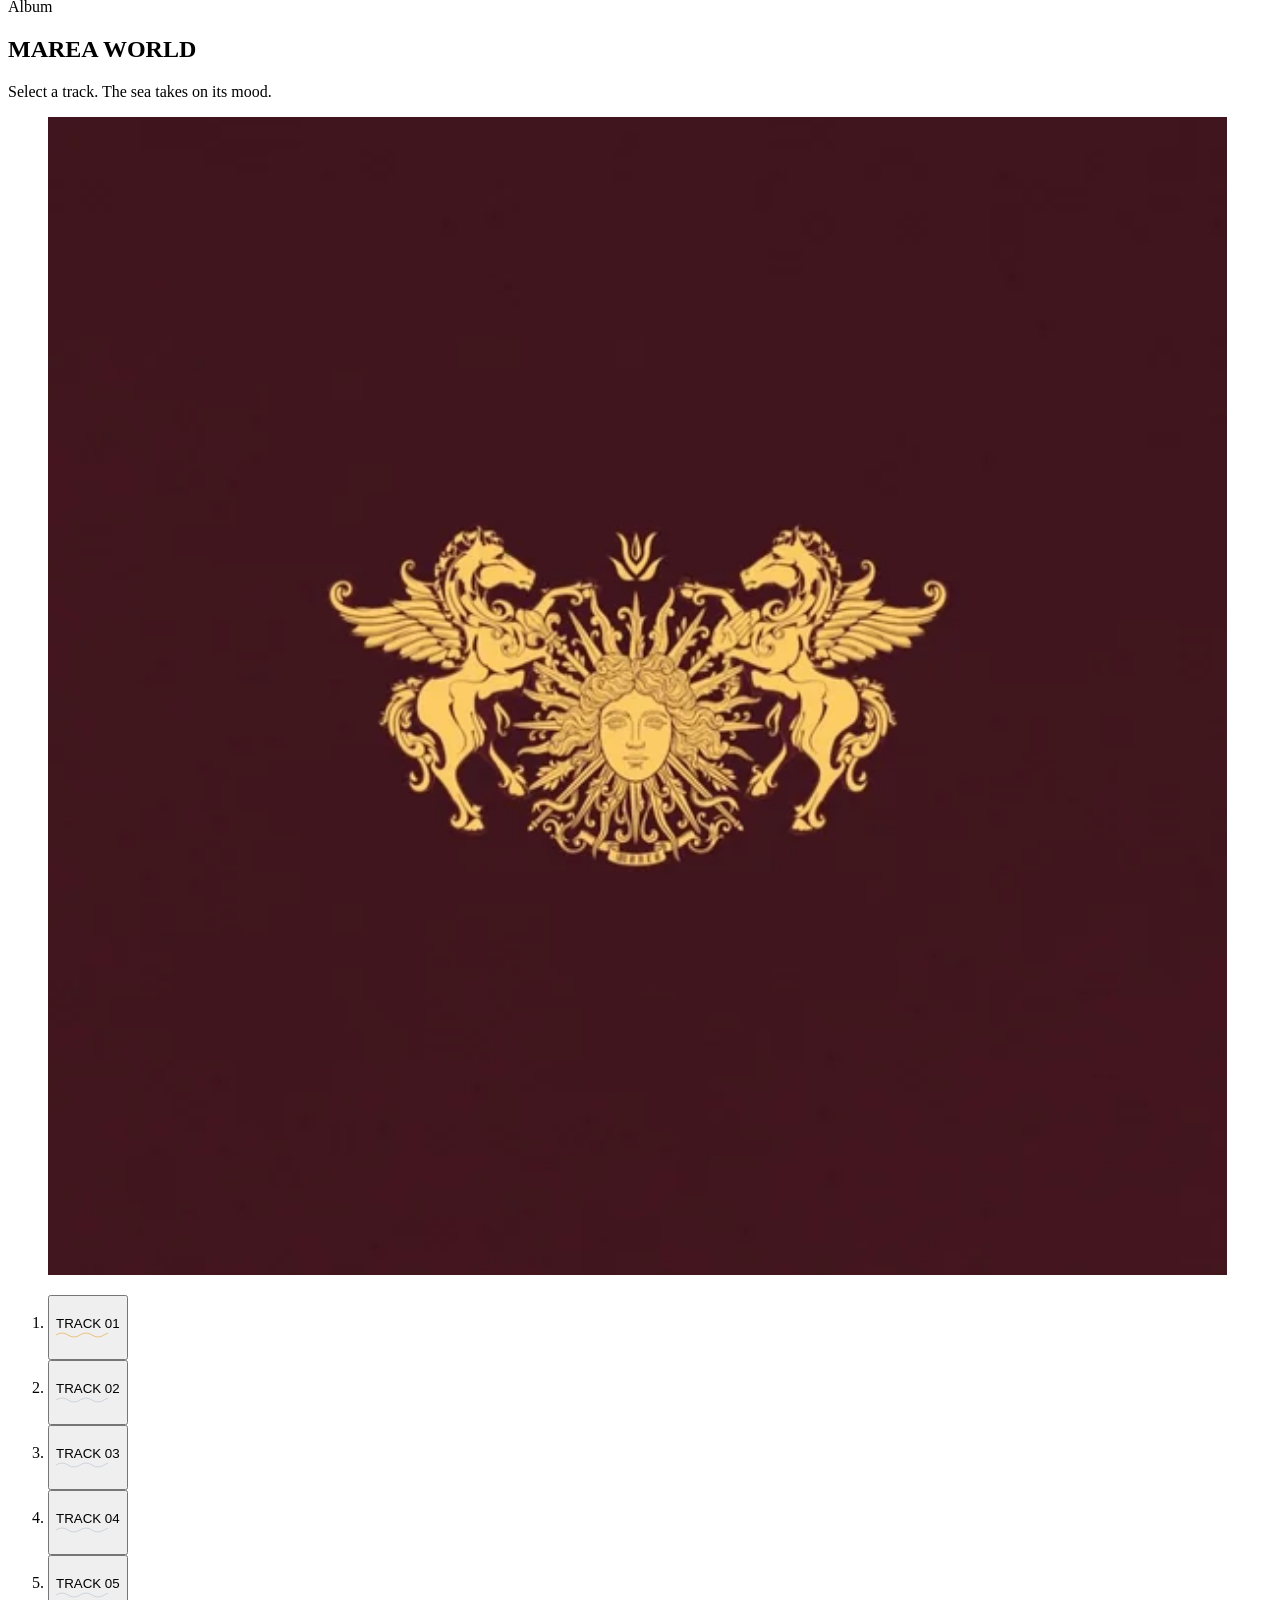
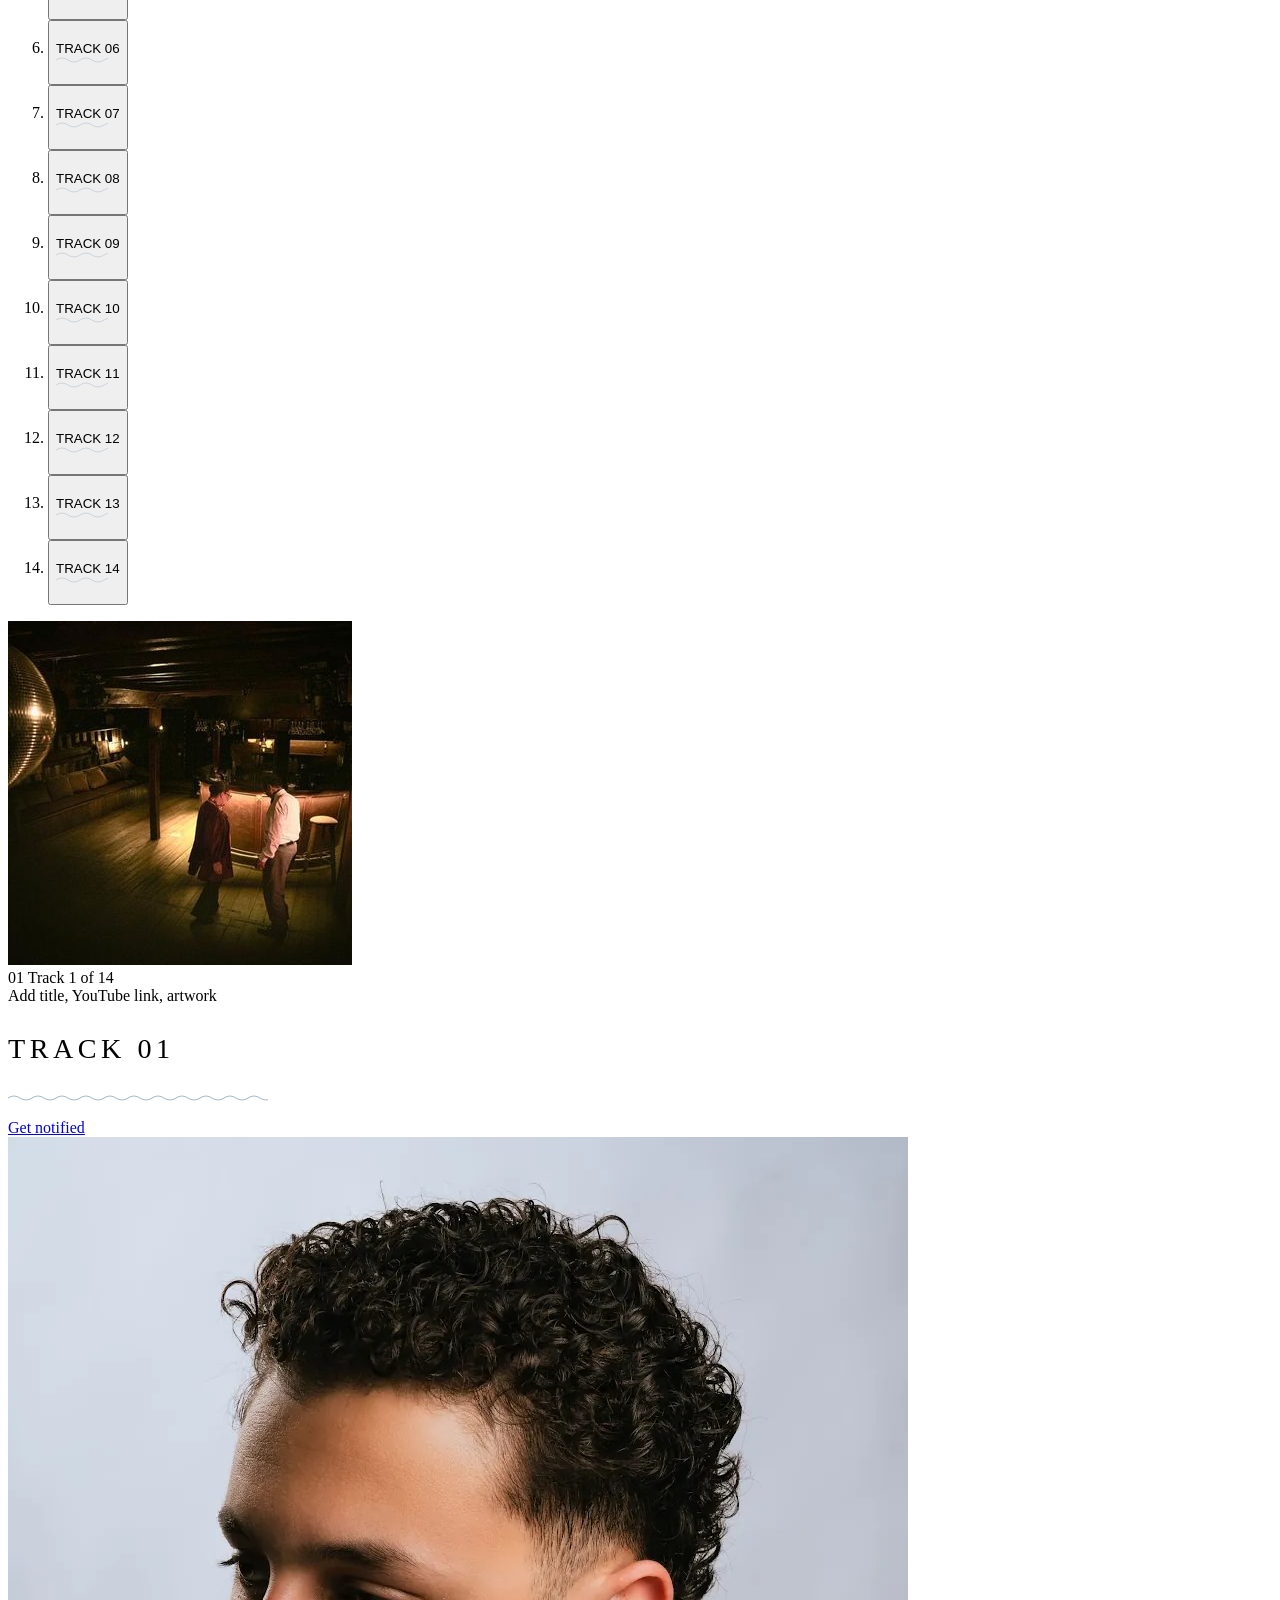
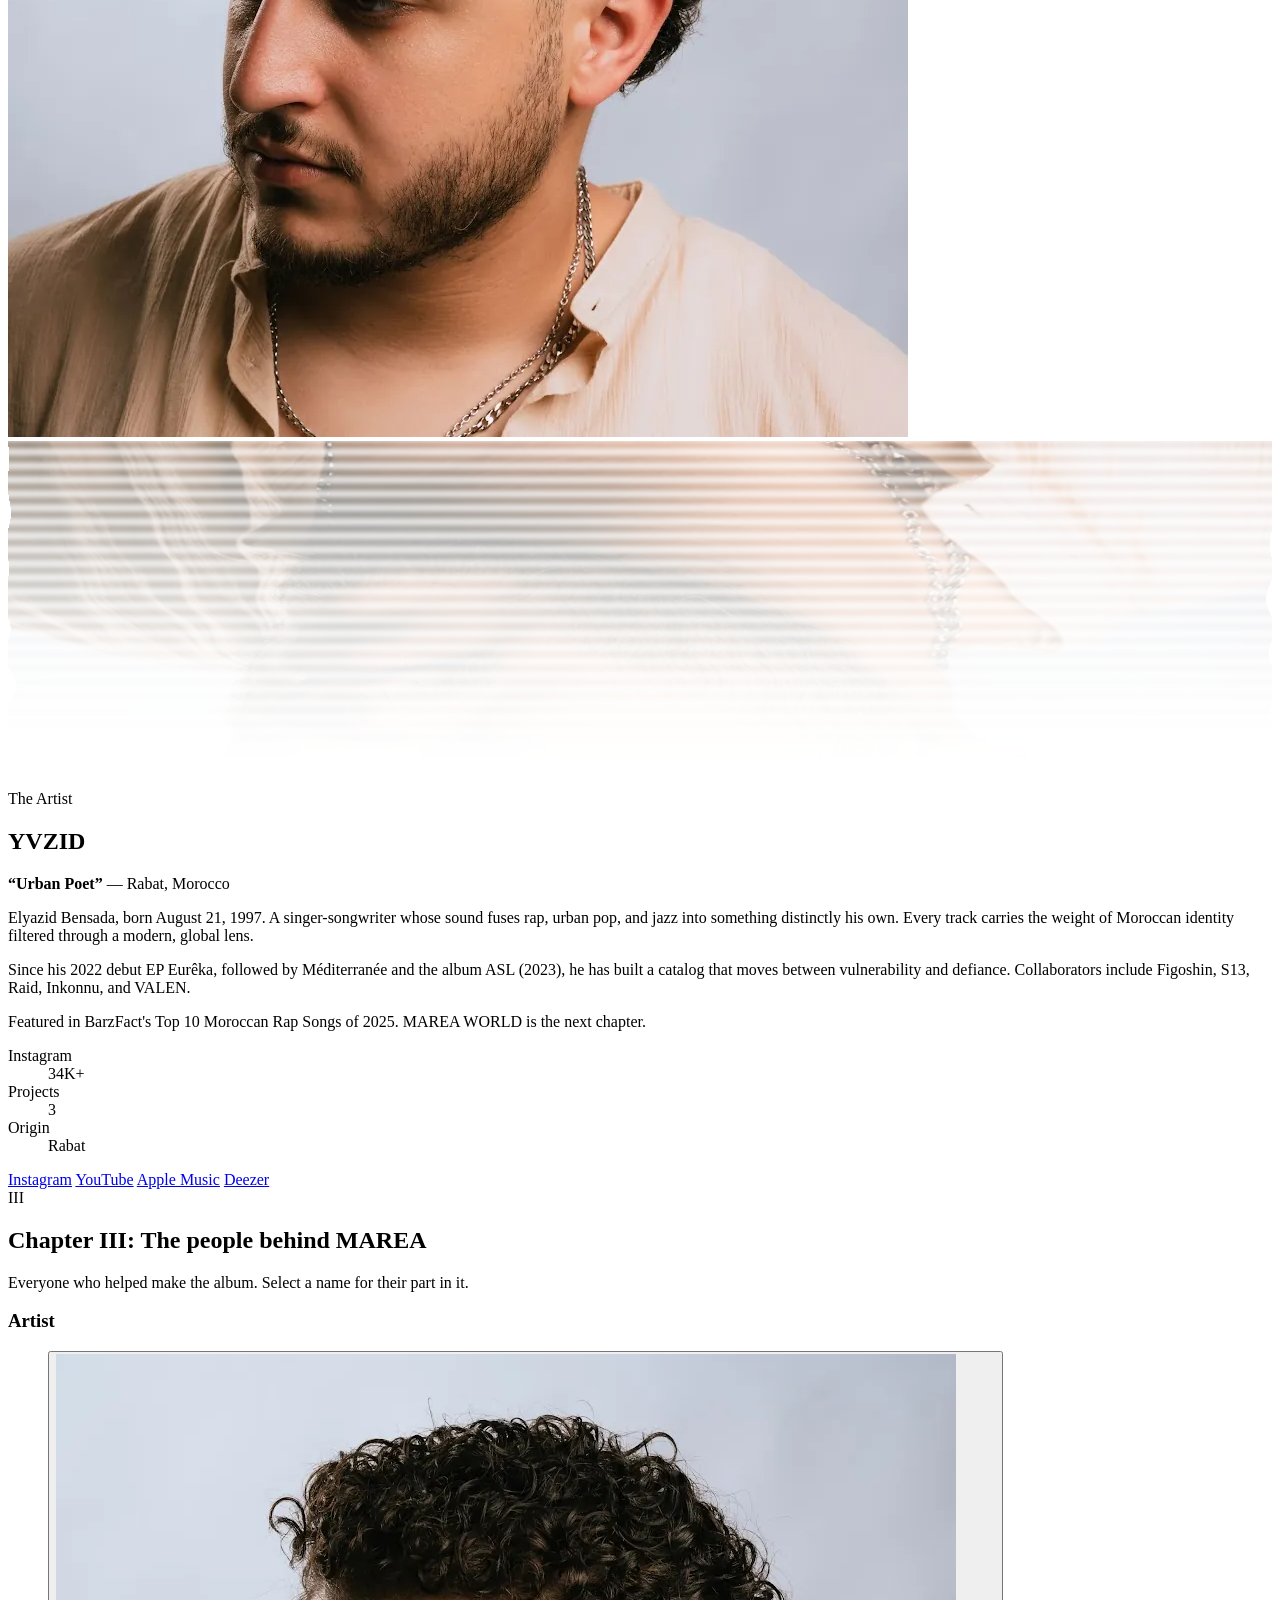
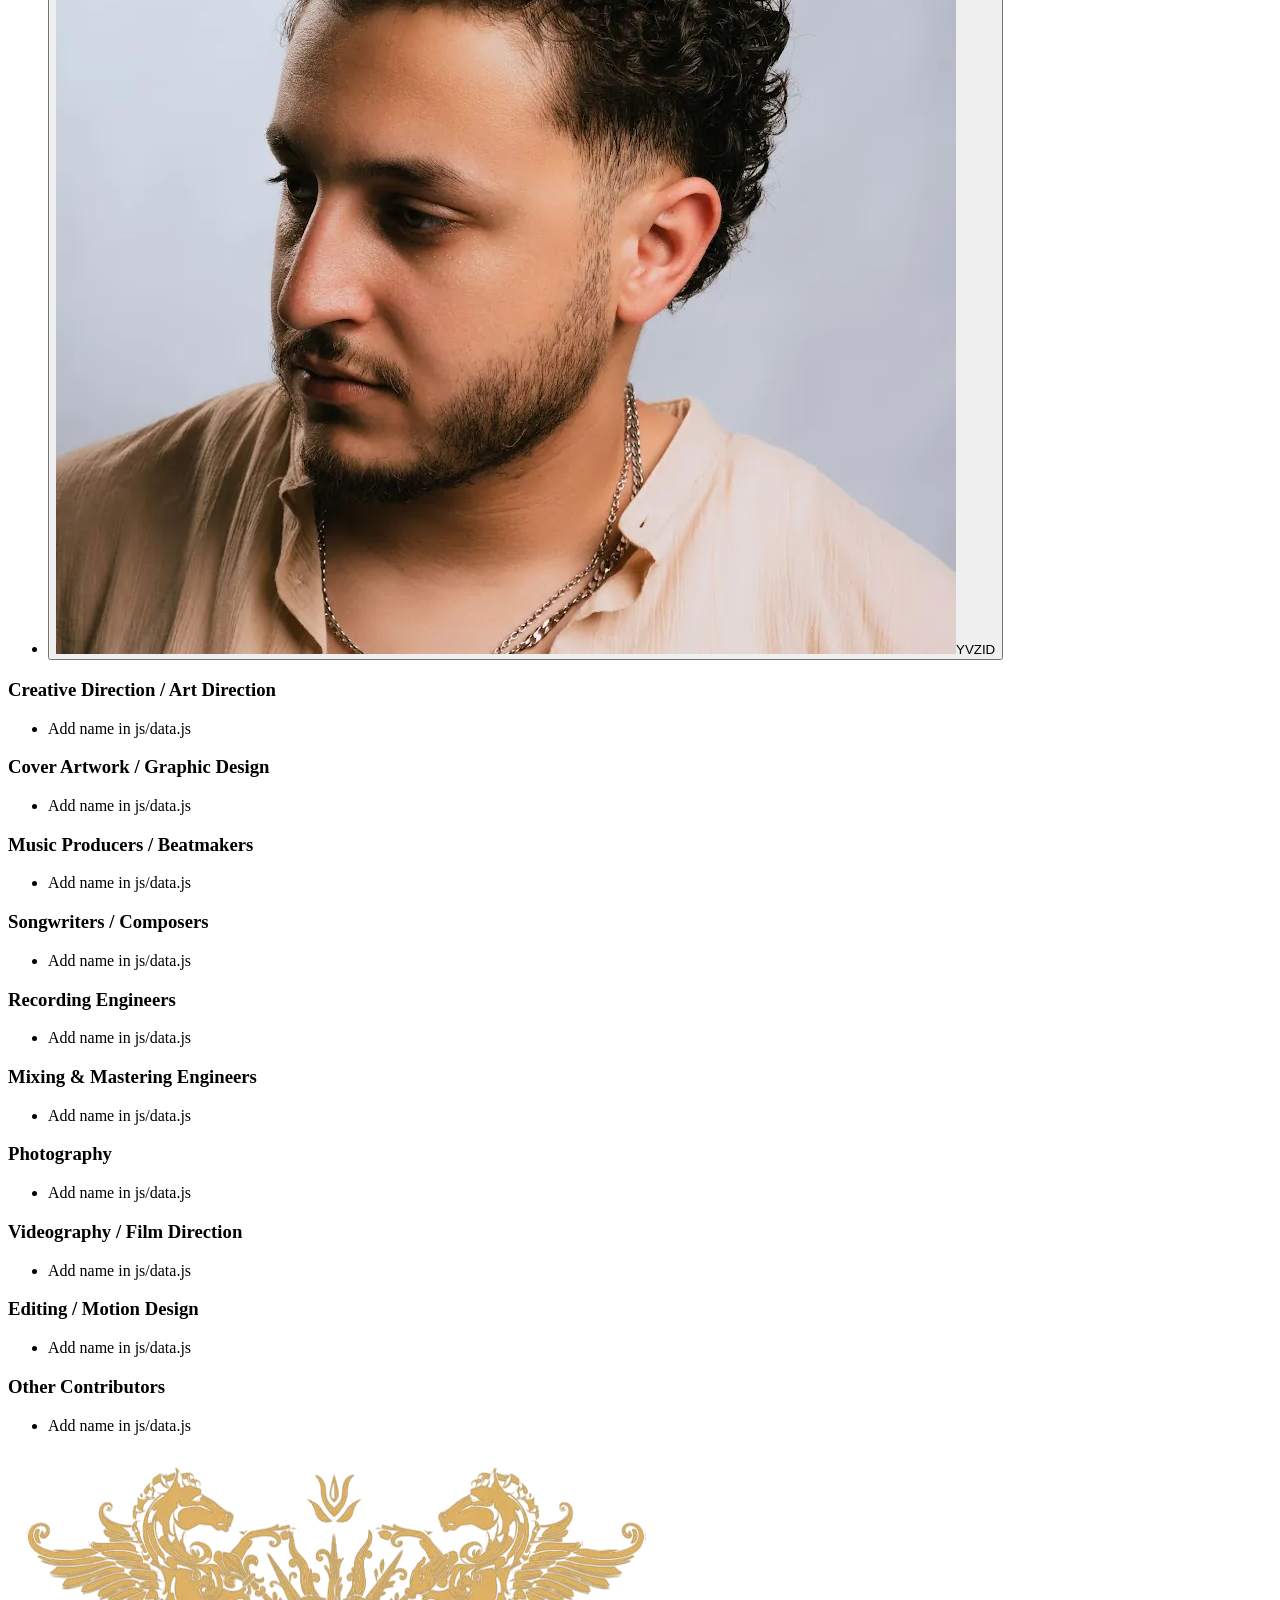
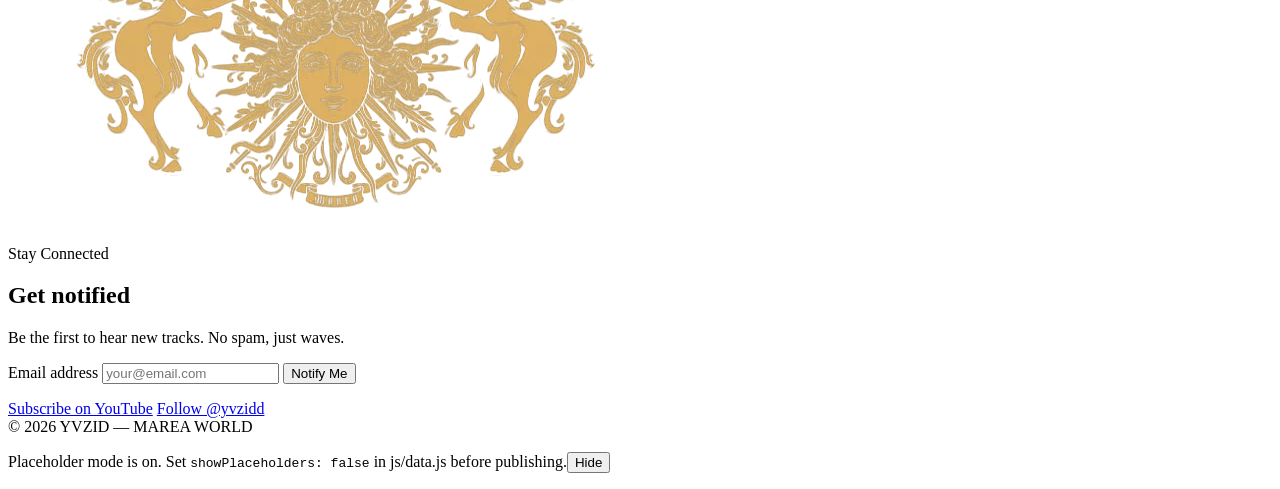
<file: marea-world/yvzid.html>
<!DOCTYPE html>
<html lang="en">
<head>
<meta charset="UTF-8">
<title>MAREA WORLD — YVZID</title>
<meta http-equiv="refresh" content="0; url=index.html">
<link rel="canonical" href="index.html">
<script>location.replace('index.html' + location.hash);</script>
</head>
<body><p><a href="index.html">MAREA WORLD</a> has moved to index.html.</p></body>
</html>
</file>
<file: marea-world/css/style.css>
.sheet-nav{display:flex;justify-content:space-between;gap:16px;margin-top:2.4rem;padding-top:1.2rem;border-top:1px solid var(--line)}
.sheet-nav button{display:flex;flex-direction:column;gap:2px;font-size:.85rem;color:var(--mist);text-align:left;transition:color .3s}
.sheet-nav button:last-child{text-align:right;align-items:flex-end}
.sheet-nav strong{font-weight:500;font-size:1rem;letter-spacing:.1em;color:var(--foam)}
.sheet-nav button:hover{color:var(--foam)}
.sheet[open] .sheet-art{animation:tideUp 1.15s var(--ease-out) both}
@keyframes tideUp{from{clip-path:inset(100% 0 0 0)}to{clip-path:inset(0 0 0 0)}}
.sheet[open] .sheet-info>*{animation:surface .9s var(--ease-out) both}
.sheet[open] .sheet-info>*:nth-child(2){animation-delay:.07s}
.sheet[open] .sheet-info>*:nth-child(3){animation-delay:.14s}
.sheet[open] .sheet-info>*:nth-child(4){animation-delay:.21s}
.sheet[open] .sheet-info>*:nth-child(n+5){animation-delay:.28s}
.sheet.closing{animation:sheetOut .32s ease forwards}
.sheet.closing::backdrop{animation:bdOut .32s ease forwards}
@keyframes sheetOut{to{opacity:0;transform:translate3d(0,14px,0)}}
@keyframes bdOut{to{opacity:0}}


.tide{position:fixed;left:0;right:0;top:0;height:calc(var(--H) + 120px);z-index:150;pointer-events:none;visibility:hidden;background:var(--ink);display:grid;place-items:center;transform:translate3d(0,100%,0)}
.tide::before,.tide::after{content:'';position:absolute;left:0;right:0;height:40px;background-size:240px 40px;background-repeat:repeat-x;animation:tideWave 1.2s linear infinite}
.tide::before{top:-39px;background-image:url("data:image/svg+xml,%3Csvg xmlns='http://www.w3.org/2000/svg' width='240' height='40'%3E%3Cpath d='M0 40V22Q30 2 60 22T120 22T180 22T240 22V40Z' fill='%2304070d'/%3E%3C/svg%3E")}
.tide::after{bottom:-39px;background-image:url("data:image/svg+xml,%3Csvg xmlns='http://www.w3.org/2000/svg' width='240' height='40'%3E%3Cpath d='M0 0V18Q30 38 60 18T120 18T180 18T240 18V0Z' fill='%2304070d'/%3E%3C/svg%3E")}
@keyframes tideWave{to{background-position-x:240px}}
.tide.in{visibility:visible;transform:translate3d(0,-60px,0);transition:transform .75s var(--ease-tide)}
.tide.in.out{transform:translate3d(0,calc(-100% - 60px),0);transition:transform .9s var(--ease-tide)}
.tide-card{text-align:center;opacity:0;transition:opacity .3s;padding:0 20px}
.tide.in .tide-card{opacity:1;transition-delay:.4s}
.tide.in.out .tide-card{opacity:0;transition-delay:0s}
.tide-num{display:block;font-family:var(--display);font-size:clamp(3rem,7vw,5.5rem);line-height:.9;color:transparent;-webkit-text-stroke:1px var(--gold)}
.tide-title{display:block;font-family:var(--display);font-style:italic;font-size:clamp(1.3rem,2.6vw,2.1rem);margin-top:12px;color:var(--foam)}


.n-menu{display:none;font-size:.95rem;color:var(--foam);padding:5px 0;border-bottom:1px solid var(--gold)}
.menu{position:fixed;inset:0;width:100%;height:100%;max-width:100%;max-height:100%;margin:0;padding:0;border:0;background:var(--ink);color:var(--foam);overflow-y:auto}
.menu::backdrop{background:var(--ink)}
.menu-in{min-height:100%;display:flex;flex-direction:column;justify-content:center;padding:96px var(--pad) 48px}
.menu-list{list-style:none;display:flex;flex-direction:column;gap:clamp(12px,2.6vh,24px)}
.menu-list a{display:grid;grid-template-columns:3.4rem 1fr;align-items:baseline;text-decoration:none}
.m-num{font-family:var(--display);color:var(--gold);font-size:1.1rem}
.m-title{font-family:var(--display);font-size:clamp(1.9rem,7vw,3.4rem);line-height:1.05;transition:color .3s}
.menu-list a:hover .m-title{color:var(--gold)}
.menu[open] .menu-list li{animation:surface .8s var(--ease-out) both}
.menu[open] .menu-list li:nth-child(2){animation-delay:.06s}
.menu[open] .menu-list li:nth-child(3){animation-delay:.12s}
.menu[open] .menu-list li:nth-child(4){animation-delay:.18s}
.menu[open] .menu-list li:nth-child(5){animation-delay:.24s}


@media (max-width:980px){
  .bm-grid{grid-template-columns:repeat(2,minmax(0,1fr));padding-bottom:0}
  .bm-grid::after,.bm-item::after{display:none}
  .bm-next img{max-width:84px}
}
@media (max-width:860px){
  .n-links{display:none}
  .n-menu{display:inline-block}
  .sheet-in{grid-template-columns:1fr;align-items:start;gap:28px}
  .sheet-art{max-width:520px;width:100%}
  .sheet-art.is-portrait{max-width:320px}
}
@media (max-width:600px){
  .cr-group{grid-template-columns:1fr;text-align:center;gap:8px}
  .cr-role{text-align:center;padding-top:0}
  .cr-names{align-items:center}
  .bm-art .ph{right:6px;bottom:6px;font-size:.7rem}
  .bm-open{display:none}
}
@media (prefers-reduced-motion:reduce){
  .tide{display:none}
}



.bm-play{position:absolute;left:12px;bottom:12px;z-index:1;width:38px;height:38px;border-radius:50%;border:1px solid rgba(235,186,105,.85);display:grid;place-items:center;color:var(--gold);background:rgba(6,8,11,.55);overflow:hidden;transition:color .4s}
.bm-play::before{content:'';position:absolute;inset:0;border-radius:50%;background:var(--gold);transform:scale(0);transition:transform .5s var(--ease-out)}
.bm-play svg{position:relative;width:11px;height:11px;fill:currentColor;margin-left:2px}
@media (hover:hover){.bm-card:hover .bm-play::before{transform:scale(1)}.bm-card:hover .bm-play{color:var(--ink)}}
.bm-card.np .bm-n{color:var(--gold)}
.bm-card.np .bm-play{background:var(--gold);color:var(--ink);box-shadow:0 0 0 4px rgba(235,186,105,.22)}
.bm-title{overflow-wrap:anywhere}


.ti-wave{display:block;height:8px;width:min(240px,82%);opacity:.38;
  background:url("data:image/svg+xml,%3Csvg xmlns='http://www.w3.org/2000/svg' width='24' height='8'%3E%3Cpath d='M0 4 Q6 0 12 4 T24 4' fill='none' stroke='%2393a7bb' stroke-width='1'/%3E%3C/svg%3E") 0 50%/24px 8px repeat-x;transition:opacity .5s}
.ti[aria-pressed="true"] .ti-wave,.ti:hover .ti-wave{opacity:.85;background-image:url("data:image/svg+xml,%3Csvg xmlns='http://www.w3.org/2000/svg' width='24' height='8'%3E%3Cpath d='M0 4 Q6 0 12 4 T24 4' fill='none' stroke='%23ebba69' stroke-width='1'/%3E%3C/svg%3E");animation:tideLine 2.4s linear infinite}
@keyframes tideLine{to{background-position:24px 50%}}
.tl-row.empty .ti{padding-top:19px;padding-bottom:19px}
.st-title.slot{font-family:var(--text);font-weight:500;font-size:clamp(1.3rem,2.2vw,1.8rem);letter-spacing:.16em}
.st-line .ti-wave{width:min(260px,70%);height:10px;margin-top:10px;opacity:.85}


.sheet-in.has-video{grid-template-columns:minmax(0,1.4fr) minmax(0,1fr);align-items:center}
.sheet-video{position:relative;aspect-ratio:16/9;background:#000;border:1px solid var(--line);overflow:hidden}
.sheet-video iframe{position:absolute;inset:0;width:100%;height:100%;border:0}
.sheet[open] .sheet-video{animation:tideUp 1.15s var(--ease-out) both}
.has-video .sheet-title{font-size:clamp(2.1rem,4.3vw,3.7rem)}
.sheet-cta{margin-top:1.8rem}
@media (max-width:860px){.sheet-in.has-video{grid-template-columns:1fr}}
@media (max-width:600px){.bm-play{width:32px;height:32px;left:8px;bottom:8px}}
@media (prefers-reduced-motion:reduce){.ti-wave{animation:none!important}}


.si-title{row-gap:12px}
.si-cover{flex:none;align-self:center;width:clamp(64px,7vw,104px);height:auto;aspect-ratio:1;object-fit:cover;border:1px solid var(--line);box-shadow:0 18px 40px -18px rgba(0,0,0,.8)}
.si-cover[hidden]{display:none}
.si-details{display:inline-block;margin-top:16px;font-size:.92rem;color:var(--mist)}
.si-details:hover{color:var(--foam)}
.file-note{position:fixed;left:16px;right:16px;top:calc(72px + env(safe-area-inset-top,0px));z-index:130;max-width:620px;margin:0 auto;padding:14px 16px;background:rgba(4,7,13,.97);border:1px dashed rgba(235,186,105,.75);color:var(--foam);font-size:.92rem;line-height:1.55}
.file-note[hidden]{display:none}
.file-note code{color:var(--gold);font-size:.86rem;overflow-wrap:anywhere}
.file-note button{margin-left:10px;color:var(--foam);text-decoration:underline;font-size:.86rem}
</file>
